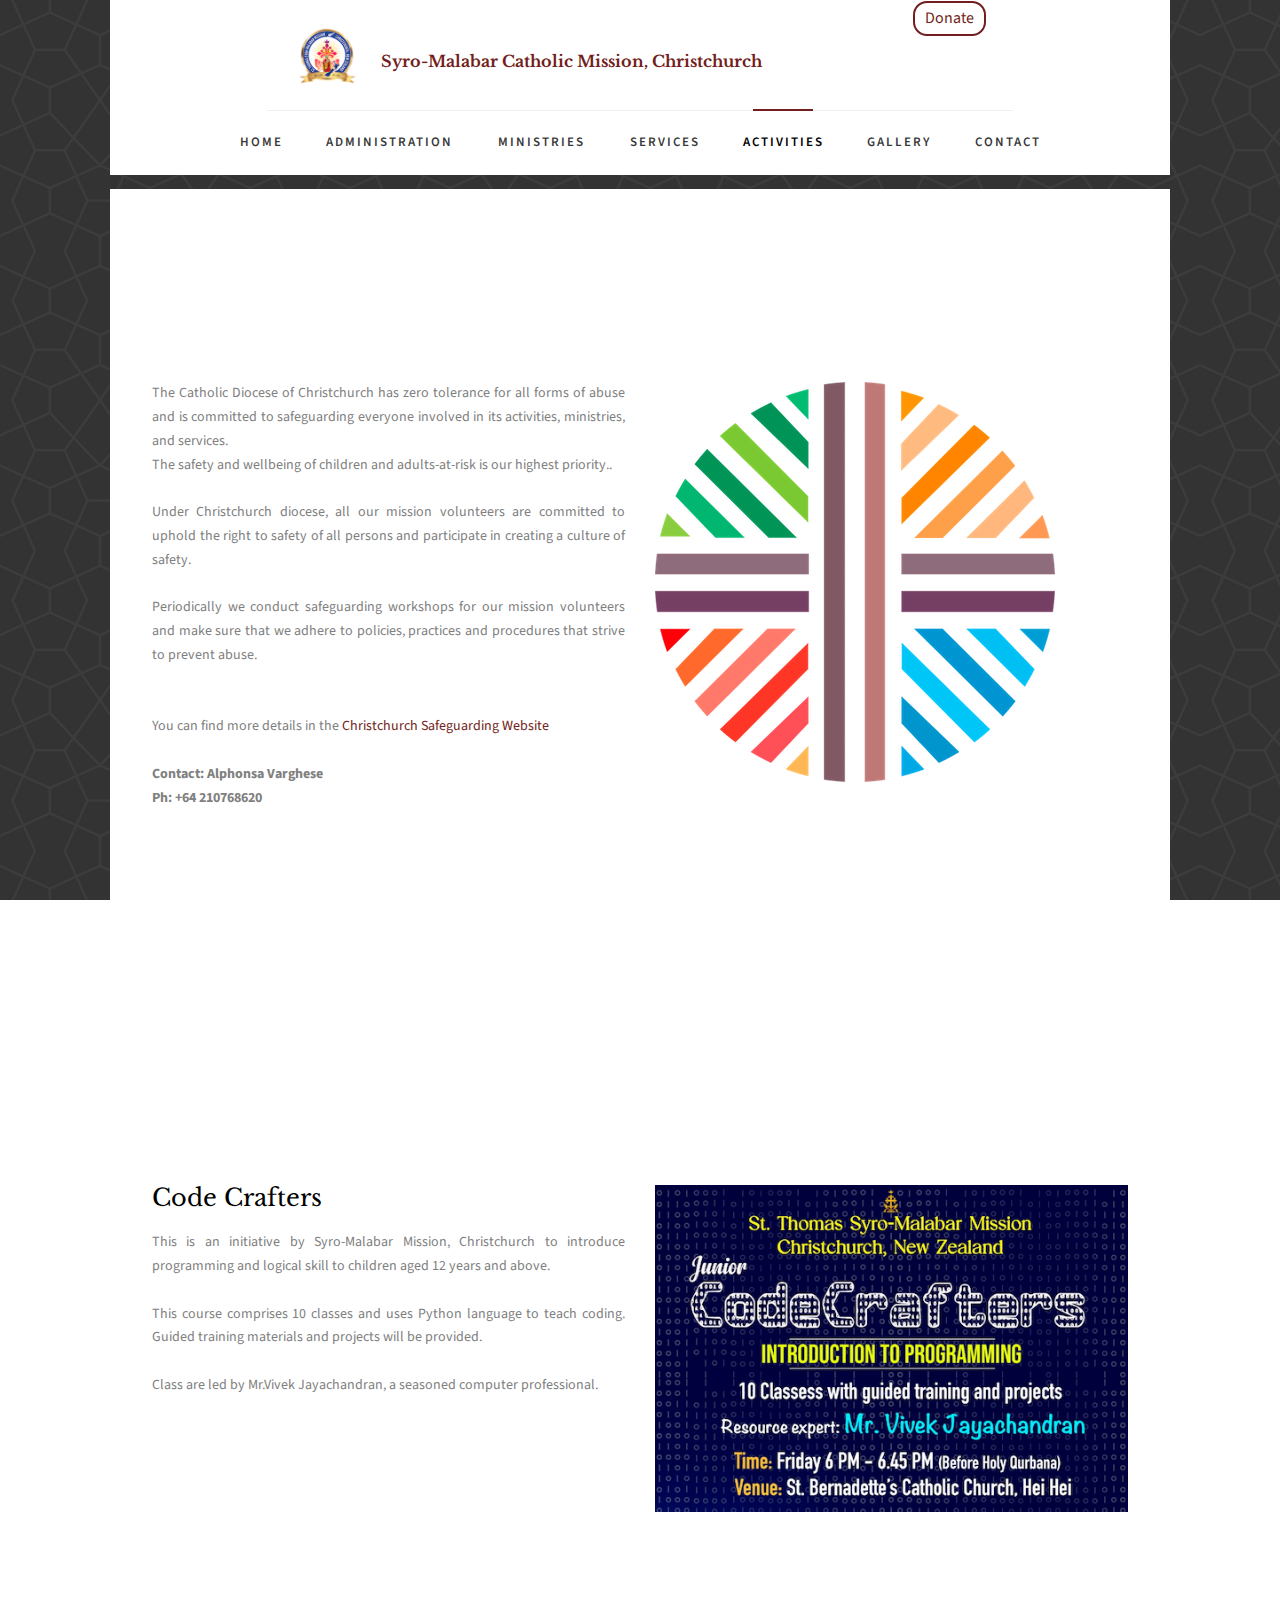
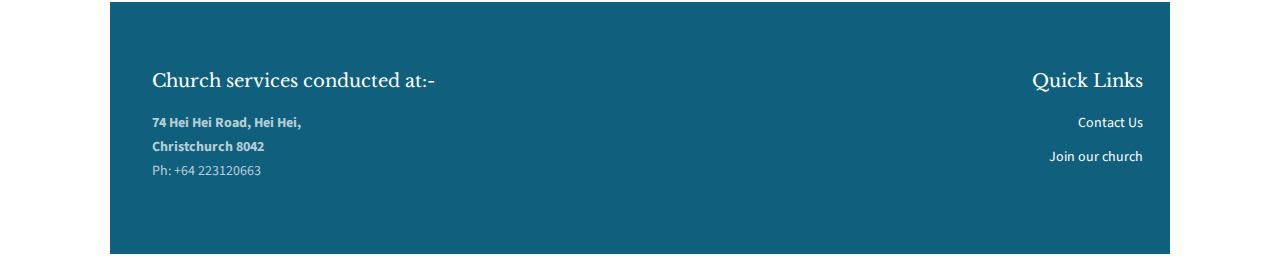
<file: activities.html>
<!DOCTYPE HTML>
<html>
<head>
	<meta charset="utf-8">
	<meta http-equiv="X-UA-Compatible" content="IE=edge">
	<title>Syro-Malabar Catholic Mission, Christchurch</title>
	<meta name="viewport" content="width=device-width, initial-scale=1">
	<meta name="description" content="Syro Malabar Catholic Mission, Christchurch" />
	<meta name="keywords" content="Syro Malabar Catholic Mission Christchurch New Zealand Nz Chch" />
	<meta name="author" content="stthomas.co" />

	<link rel="canonical" href="https://www.syromalabarchristchurch.org.nz/activities"/>
	<meta property="og:site_name" content="Syro Malabar Catholic Mission Christchurch"/>
	<meta property="og:title" content="Syro Malabar Catholic Mission Christchurch"/>
	<meta property="og:url" content="https://www.syromalabarchristchurch.org.nz/activities"/>
	<meta property="og:type" content="website"/>
	<meta property="og:description" content="Syro Malabar Catholic Mission, Christchurch, New Zealand - under Syro Malabar Eparchy of Melbourne"/>
	<meta itemprop="name" content="Activities - Syro Malabar Catholic Mission Christchurch"/>
	<meta itemprop="url" content="https://www.syromalabarchristchurch.org.nz/activities">
	<meta itemprop="description" content="Syro Malabar Catholic Mission, Christchurch, New Zealand - under Syro Malabar Eparchy of Melbourne"/>
	<meta name="description" content="Syro Malabar Catholic Mission, Christchurch, New Zealand - under Syro Malabar Eparchy of Melbourne" />



	<!-- Facebook and Twitter integration -->
	<meta name="twitter:title" content="" />
	<meta name="twitter:image" content="" />
	<meta name="twitter:url" content="" />
	<meta name="twitter:card" content="" />

	<link href="https://fonts.googleapis.com/css?family=Source+Sans+Pro:400,600,700" rel="stylesheet">
	<link href="https://fonts.googleapis.com/css?family=Libre+Baskerville:400,400i,700" rel="stylesheet"
	>


	<link rel="icon"
		  type="image/png"
		  href="favicon.png">
	<!-- Animate.css -->
	<link rel="stylesheet" href="css/animate.css">
	<!-- Icomoon Icon Fonts-->
	<link rel="stylesheet" href="css/icomoon.css">
	<!-- Bootstrap  -->
	<link rel="stylesheet" href="css/bootstrap.css">

	<!-- Magnific Popup -->
	<link rel="stylesheet" href="css/magnific-popup.css">

	<!-- Flexslider  -->
	<link rel="stylesheet" href="css/flexslider.css">

	<!-- Owl Carousel  -->
	<link rel="stylesheet" href="css/owl.carousel.min.css">
	<link rel="stylesheet" href="css/owl.theme.default.min.css">

	<!-- Theme style  -->
	<link rel="stylesheet" href="css/style.css">

	<!-- Modernizr JS -->
	<script src="js/modernizr-2.6.2.min.js"></script>
	<!-- FOR IE9 below -->
	<!--[if lt IE 9]>
	<script src="js/respond.min.js"></script>
	<![endif]-->

</head>
<body>

<div class="fh5co-loader"></div>

<div id="page">
	<nav class="fh5co-nav" role="navigation">
		<div class="container-wrap">
			<div class="top-menu">
				<div class="row">
					<div class="row">
						<div class="widgets_div col-md-8 col-md-offset-2">
							<div class="col-md-10 col-md-offset-0">
								<div class="icon_div">
									<a href="index.html"><img width="60" height="60" class="img-responsive" src="images/chch_logo.png" alt="Christchurch logo"></a>
								</div>
								<div class="text_div church-font">
									<p><b><a href="index.html">Syro-Malabar Catholic Mission, Christchurch</a></b></p>
								</div>
							</div>
							<div class="col-md-2 col-md-offset-0 text-center menu-1">
								<a class="btn btn-primary btn-outline btn-header" href="donate.html">Donate</a>
							</div>
						</div>
					</div>
					<div class="col-md-12 col-md-offset-0 text-center menu-1">
						<ul>
							<li><a href="index.html">Home</a></li>
							<li class="has-dropdown">
								<a href="administration.html">Administration</a>
								<ul class="dropdown">
                                    <li><a href="administration.html">Priests & Office</a></li>
									<li><a href="parishcouncil.html">Parish Council</a></li>
								</ul>
							</li>
							<li class="has-dropdown">
								<a href="ministries.html">Ministries</a>
								<ul class="dropdown">
									<li><a href="#fh5co-catechism">Catechism</a></li>
									<li><a href="#fh5co-smym">SMYM</a></li>
									<li><a href="#fh5co-nurses">Nurse's Ministry</a></li>
									<li><a href="#fh5co-jy">Jesus Youth</a></li>
								</ul>
							</li>
							<li><a href="services.html">Services</a></li>
							<li class="active"><a href="activities.html">Activities</a></li>
							<li><a href="gallery.html">Gallery</a></li>
							<li><a href="contact.html">Contact</a></li>
						</ul>
					</div>
				</div>
			</div>
		</div>
	</nav>
	<div class="container-wrap">

		<div id="fh5co-safeguarding">
			<div class="row animate-box">
				<div class="col-md-6 col-md-offset-3 text-center fh5co-heading">
					<h2>Safeguarding</h2>
				</div>
			</div>
			<div class="row">
				<div class="col-md-6 col-md-offset-0 text-justify">
					<p>
						The Catholic Diocese of Christchurch has zero tolerance for all forms of abuse and is committed to safeguarding everyone involved in its activities, ministries, and services.
						<br>The safety and wellbeing of children and adults-at-risk is our highest priority..
						<br><br>Under Christchurch diocese, all our mission volunteers are committed to uphold the right to safety of all persons and participate in creating a culture of safety.
						<br><br>Periodically we conduct safeguarding workshops for our mission volunteers and make sure that we adhere to policies, practices and procedures that strive to prevent abuse.
						<br><br><br>You can find more details in the <a href="https://www.cdocsafeguarding.nz/" target="_blank">Christchurch Safeguarding Website</a>
						<br><b><br>Contact: Alphonsa Varghese</b>
						<br><b>Ph: +64 210768620</b>
					</p>
				</div>
				<div class="col-md-6 col-md-offset-0">
					<img class="img-responsive" src="images/safeguarding.png">
				</div>
			</div>
		</div>

		<div id="fh5co-skilldev">
			<div class="row animate-box">
				<div class="col-md-6 col-md-offset-3 text-center fh5co-heading">
					<h2>Skills Development Program</h2>
					<p>
						The Syro-Malabar Mission, Christchurch is committed to provide an opportunity for children to nurture their God-given talents and to use them for God’s purposes.
					</p>
				</div>
			</div>
			<div class="row">
				<div class="col-md-6 col-md-offset-0 text-justify">
					<h3>Code Crafters</h3>
					<p>
						This is an initiative by Syro-Malabar Mission, Christchurch to introduce programming and logical skill to children aged 12 years and above.
						<br><br>This course comprises 10 classes and uses Python language to teach coding. Guided training materials and projects will be provided.
						<br><br>Class are led by Mr.Vivek Jayachandran, a seasoned computer professional.
					</p>
				</div>
				<div class="col-md-6 col-md-offset-0">
					<img class="img-responsive" src="images/code_crafters.png">
				</div>
			</div>
		</div>
		
		<div class="container-wrap">
			<footer id="fh5co-footer" role="contentinfo">
				<div class="row">
					<div class="col-md-4 col-md-offset-0 text-justify">
						<h3>Church services conducted at:-</h3>
						<b>74 Hei Hei Road, Hei Hei,</b>
						<br><b>Christchurch 8042</b>
						<br>Ph: +64 223120663
					</div>
					<div class="col-md-8 text-right fh5co-footer-links">
						<h3>Quick Links</h3>
						<ul>
							<li><a href="contact.html">Contact Us</a></li>
							<li><a href="https://www.cognitoforms.com/SyromalabarChchMedia/STTHOMASSYROMALABARMISSIONCHRISTCHURCH" target="_blank">Join our church</a></li>
						</ul>

					</div>
				</div>
			</footer>
		</div><!-- END container-wrap -->
	</div>

	<div class="gototop js-top">
		<a href="#" class="js-gotop"><i class="icon-arrow-up2"></i></a>
	</div>
</div>
	
	<!-- jQuery -->
	<script src="js/jquery.min.js"></script>
	<!-- jQuery Easing -->
	<script src="js/jquery.easing.1.3.js"></script>
	<!-- Bootstrap -->
	<script src="js/bootstrap.min.js"></script>
	<!-- Waypoints -->
	<script src="js/jquery.waypoints.min.js"></script>
	<!-- Flexslider -->
	<script src="js/jquery.flexslider-min.js"></script>
	<!-- Carousel -->
	<script src="js/owl.carousel.min.js"></script>
	<!-- Magnific Popup -->
	<script src="js/jquery.magnific-popup.min.js"></script>
	<script src="js/magnific-popup-options.js"></script>
	<!-- Counters -->
	<script src="js/jquery.countTo.js"></script>
	<!-- Main -->
	<script src="js/main.js"></script>

	</body>
</html>
</file>
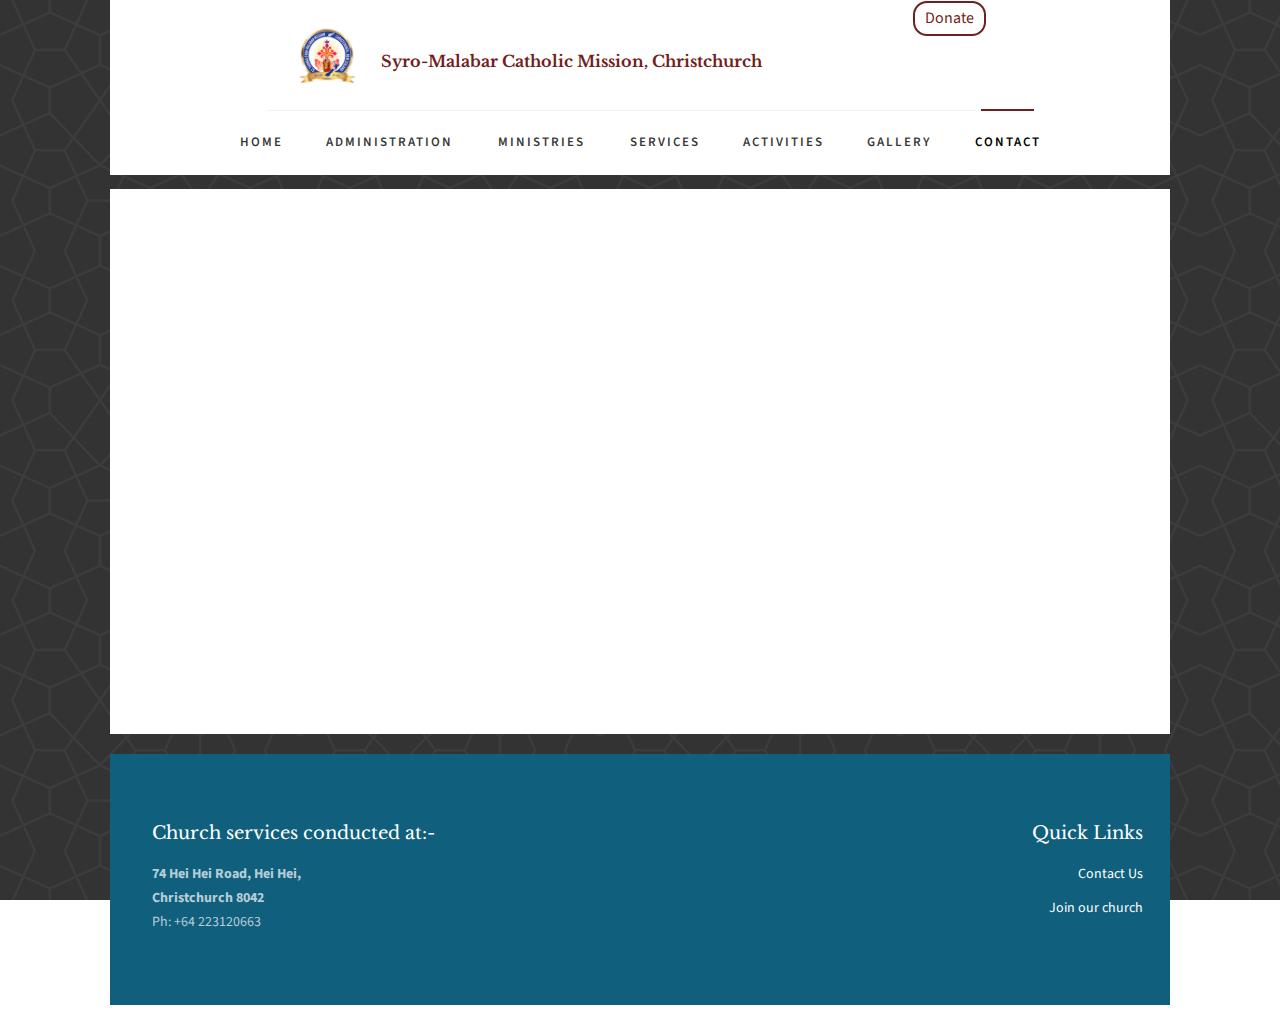
<file: contact.html>
<!DOCTYPE HTML>
<html>
<head>
	<meta charset="utf-8">
	<meta http-equiv="X-UA-Compatible" content="IE=edge">
	<title>Syro-Malabar Catholic Mission, Christchurch</title>
	<meta name="viewport" content="width=device-width, initial-scale=1">
	<meta name="description" content="Syro Malabar Catholic Mission, Christchurch" />
	<meta name="keywords" content="Syro Malabar Catholic Mission Christchurch New Zealand Nz Chch Melbourne Malayalam" />
	<meta name="author" content="stthomas.co" />

	<link rel="canonical" href="https://www.syromalabarchristchurch.org.nz/contact"/>
	<meta property="og:site_name" content="Syro Malabar Catholic Mission, Christchurch"/>
	<meta property="og:title" content="Syro Malabar Catholic Mission, Christchurch"/>
	<meta property="og:url" content="https://www.syromalabarchristchurch.org.nz/contact"/>
	<meta property="og:type" content="website"/>
	<meta property="og:description" content="Syro Malabar Catholic Mission, Christchurch, New Zealand - under Syro Malabar Eparchy of Melbourne"/>
	<meta itemprop="name" content="Contact - Syro Malabar Catholic Mission, Christchurch"/>
	<meta itemprop="url" content="https://www.syromalabarchristchurch.org.nz/contact"/>
	<meta itemprop="description" content="Syro Malabar Catholic Mission, Christchurch, New Zealand - under Syro Malabar Eparchy of Melbourne"/>
	<meta name="description" content="Syro Malabar Catholic Mission, Christchurch, New Zealand - under Syro Malabar Eparchy of Melbourne" />



	<!-- Facebook and Twitter integration -->
	<meta name="twitter:title" content="" />
	<meta name="twitter:image" content="" />
	<meta name="twitter:url" content="" />
	<meta name="twitter:card" content="" />

	<link href="https://fonts.googleapis.com/css?family=Source+Sans+Pro:400,600,700" rel="stylesheet">
	<link href="https://fonts.googleapis.com/css?family=Libre+Baskerville:400,400i,700" rel="stylesheet"
	>


	<!-- Animate.css -->
	<link rel="stylesheet" href="css/animate.css">
	<!-- Icomoon Icon Fonts-->
	<link rel="stylesheet" href="css/icomoon.css">
	<!-- Bootstrap  -->
	<link rel="stylesheet" href="css/bootstrap.css">

	<!-- Magnific Popup -->
	<link rel="stylesheet" href="css/magnific-popup.css">

	<!-- Flexslider  -->
	<link rel="stylesheet" href="css/flexslider.css">

	<!-- Owl Carousel  -->
	<link rel="stylesheet" href="css/owl.carousel.min.css">
	<link rel="stylesheet" href="css/owl.theme.default.min.css">

	<!-- Theme style  -->
	<link rel="stylesheet" href="css/style.css">

	<!-- Modernizr JS -->
	<script src="js/modernizr-2.6.2.min.js"></script>
	<!-- FOR IE9 below -->
	<!--[if lt IE 9]>
	<script src="js/respond.min.js"></script>
	<![endif]-->

</head>
<body>

<div class="fh5co-loader"></div>

<div id="page">
	<nav class="fh5co-nav" role="navigation">
		<div class="container-wrap">
			<div class="top-menu">
				<div class="row">
					<div class="row">
						<div class="widgets_div col-md-8 col-md-offset-2">
							<div class="col-md-10 col-md-offset-0">
								<div class="icon_div">
									<a href="index.html"><img width="60" height="60" class="img-responsive" src="images/chch_logo.png" alt="Christchurch logo"></a>
								</div>
								<div class="text_div church-font">
									<p><b><a href="index.html">Syro-Malabar Catholic Mission, Christchurch</a></b></p>
								</div>
							</div>
							<div class="col-md-2 col-md-offset-0 text-center menu-1">
								<a class="btn btn-primary btn-outline btn-header" href="donate.html">Donate</a>
							</div>
						</div>
					</div>
					<div class="col-md-12 col-md-offset-0 text-center menu-1">
						<ul>
							<li><a href="index.html">Home</a></li>
							<li class="has-dropdown">
								<a href="administration.html">Administration</a>
								<ul class="dropdown">
                                    <li><a href="administration.html">Priests & Office</a></li>
									<li><a href="parishcouncil.html">Parish Council</a></li>
								</ul>
							</li>
							<li class="has-dropdown">
								<a href="ministries.html">Ministries</a>
								<ul class="dropdown">
									<li><a href="#fh5co-catechism">Catechism</a></li>
									<li><a href="#fh5co-smym">SMYM</a></li>
									<li><a href="#fh5co-nurses">Nurse's Ministry</a></li>
									<li><a href="#fh5co-jy">Jesus Youth</a></li>
								</ul>
							</li>
							<li><a href="services.html">Services</a></li>
							<li><a href="activities.html">Activities</a></li>
							<li><a href="gallery.html">Gallery</a></li>
							<li class="active"><a href="contact.html">Contact</a></li>
						</ul>
					</div>
				</div>
			</div>
		</div>
	</nav>
	<div class="container-wrap">
		<div id="fh5co-contact">
			<div class="row animate-box">
				<div class="col-md-6 col-md-offset-3 text-center fh5co-heading">
					<h2>Contact us</h2>
					<p>"Connecting Hearts, Guiding Souls: Reach Out to Us Today"</p>
				</div>
			</div>
			<div class="row">
				<div class="col-md-3 col-md-push-8 animate-box">
					<h3>Our Address</h3>
					<ul class="contact-info">
						<li><i class="icon-location4"></i>76 Hei Hei Road, Hei Hei, Christchurch
							8042</li>
						<li><i class="icon-phone3"></i>+64 223120663</li>
						<li><i class="icon-mail3"></i><a href="mailto:christchurchcatholic@gmail.com">christchurchcatholic@gmail.com</a></li>
					</ul>
				</div>
				<div class="col-md-7 col-md-pull-2 animate-box">
					<!--<div class="row">
						<div class="col-md-6">
							<div class="form-group">
								<input type="text" class="form-control" placeholder="Name">
							</div>
						</div>
						<div class="col-md-6">
							<div class="form-group">
								<input type="text" class="form-control" placeholder="Email">
							</div>
						</div>
						<div class="col-md-12">
							<div class="form-group">
										<textarea name class="form-control" id cols="30" rows="7"
												  placeholder="Message"></textarea>
							</div>
						</div>
						<div class="col-md-12">
							<div class="form-group">
								<input type="submit" value="Send Message"
									   class="btn btn-primary btn-modify">
							</div>
						</div>
					</div>-->
					<div class="row">

						<div class="col-md-12">
							<div class="form-group">
								<iframe
										src="https://www.google.com/maps/embed?pb=!1m14!1m8!1m3!1d407.5918424024631!2d172.52518532776313!3d-43.53382842071497!3m2!1i1024!2i768!4f13.1!3m3!1m2!1s0x6d31f571180ee0af%3A0x2ff378277416fa11!2sChristchurch%20West%20-%20St%20Bernadettes%20Catholic%20Church!5e0!3m2!1sen!2sin!4v1688149201361!5m2!1sen!2sin"
										width="100%" height="auto" style="border:0;" allowfullscreen
										loading="lazy" referrerpolicy="no-referrer-when-downgrade"></iframe>

							</div>
						</div>
					</div>
				</div>
				<!--<div class="col-md-12">
					<div class="row">

						<div class="col-md-12">
							<div class="form-group">
								<iframe
										src="https://www.google.com/maps/embed?pb=!1m14!1m8!1m3!1d407.5918424024631!2d172.52518532776313!3d-43.53382842071497!3m2!1i1024!2i768!4f13.1!3m3!1m2!1s0x6d31f571180ee0af%3A0x2ff378277416fa11!2sChristchurch%20West%20-%20St%20Bernadettes%20Catholic%20Church!5e0!3m2!1sen!2sin!4v1688149201361!5m2!1sen!2sin"
										width="100%" height="auto" style="border:0;" allowfullscreen
										loading="lazy" referrerpolicy="no-referrer-when-downgrade"></iframe>

							</div>
						</div>
					</div>
				</div>-->
			</div>
		</div>

	</div><!-- END container-wrap -->

	<div class="container-wrap">
		<footer id="fh5co-footer" role="contentinfo">
			<div class="row">
				<div class="col-md-4 col-md-offset-0 text-justify">
					<h3>Church services conducted at:-</h3>
					<b>74 Hei Hei Road, Hei Hei,</b>
					<br><b>Christchurch 8042</b>
					<br>Ph: +64 223120663
				</div>
				<div class="col-md-8 text-right fh5co-footer-links">
					<h3>Quick Links</h3>
					<ul>
						<li><a href="contact.html">Contact Us</a></li>
						<li><a
								href="https://www.cognitoforms.com/SyromalabarChchMedia/STTHOMASSYROMALABARMISSIONCHRISTCHURCH"
								target="_blank">Join our church</a></li>
					</ul>

				</div>
			</div>
		</footer>
	</div><!-- END container-wrap -->
</div>

<div class="gototop js-top">
	<a href="#" class="js-gotop"><i class="icon-arrow-up2"></i></a>
</div>

<!-- jQuery -->
<script src="js/jquery.min.js"></script>
<!-- jQuery Easing -->
<script src="js/jquery.easing.1.3.js"></script>
<!-- Bootstrap -->
<script src="js/bootstrap.min.js"></script>
<!-- Waypoints -->
<script src="js/jquery.waypoints.min.js"></script>
<!-- Flexslider -->
<script src="js/jquery.flexslider-min.js"></script>
<!-- Carousel -->
<script src="js/owl.carousel.min.js"></script>
<!-- Magnific Popup -->
<script src="js/jquery.magnific-popup.min.js"></script>
<script src="js/magnific-popup-options.js"></script>
<!-- Counters -->
<script src="js/jquery.countTo.js"></script>
<!-- Main -->
<script src="js/main.js"></script>

</body>
</html>
</file>
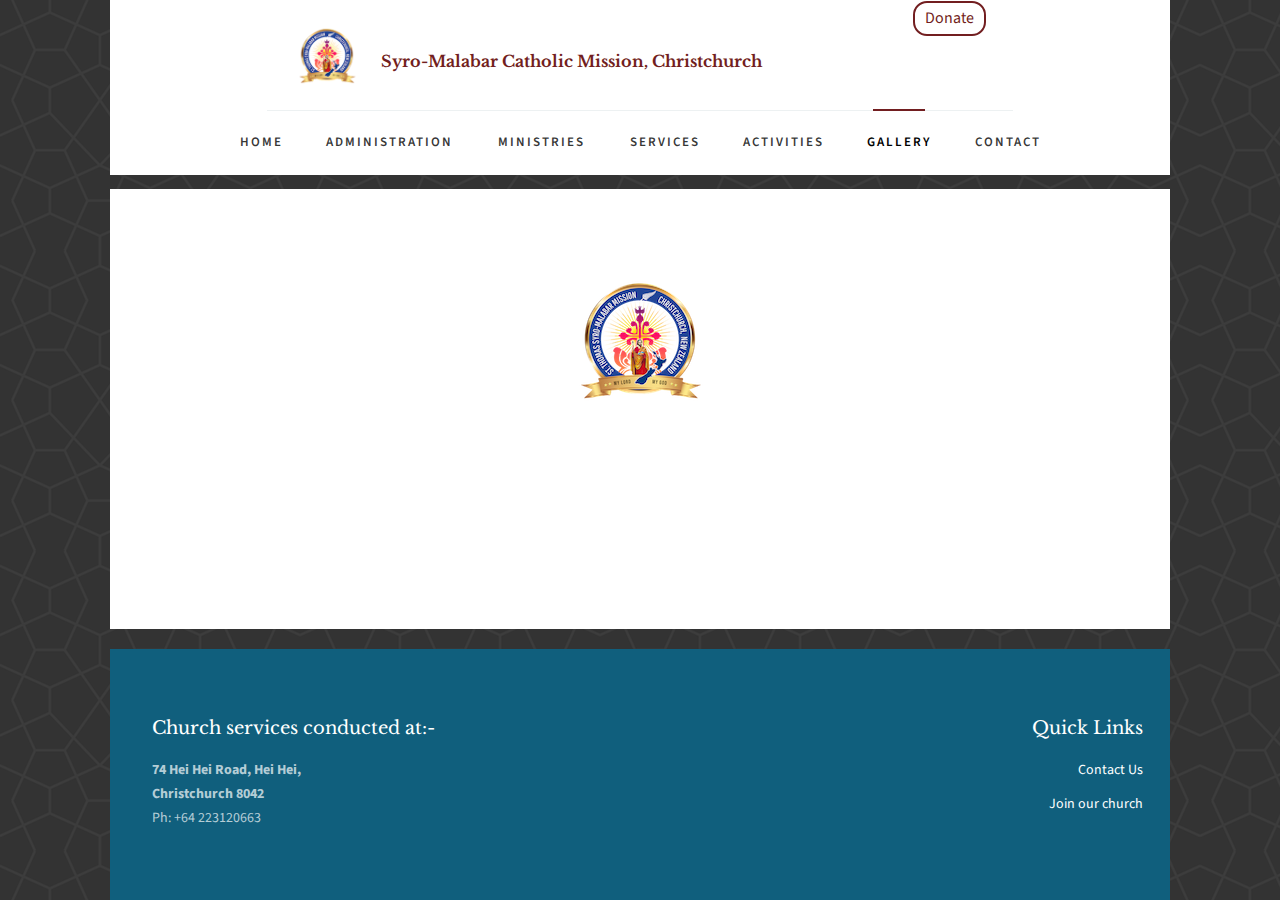
<file: gallery.html>
<!DOCTYPE HTML>
<html>
<head>
	<meta charset="utf-8">
	<meta http-equiv="X-UA-Compatible" content="IE=edge">
	<title>Syro-Malabar Catholic Mission, Christchurch</title>
	<meta name="viewport" content="width=device-width, initial-scale=1">
	<meta name="description" content="Syro Malabar Catholic Mission, Christchurch" />
	<meta name="keywords" content="Syro Malabar Catholic Mission Christchurch New Zealand Nz Chch Melbourne Malayalam" />
	<meta name="author" content="stthomas.co" />

	<link rel="canonical" href="https://www.syromalabarchristchurch.org.nz/gallery"/>
	<meta property="og:site_name" content="Syro Malabar Catholic Mission, Christchurch"/>
	<meta property="og:title" content="Syro Malabar Catholic Mission, Christchurch"/>
	<meta property="og:url" content="https://www.syromalabarchristchurch.org.nz/gallery"/>
	<meta property="og:type" content="website"/>
	<meta property="og:description" content="Syro Malabar Catholic Mission, Christchurch, New Zealand - under Syro Malabar Eparchy of Melbourne"/>
	<meta itemprop="name" content="Syro Malabar Catholic Mission, Christchurch"/>
	<meta itemprop="url" content="https://www.syromalabarchristchurch.org.nz/gallery"/>
	<meta itemprop="description" content="Syro Malabar Catholic Mission, Christchurch, New Zealand - under Syro Malabar Eparchy of Melbourne"/>
	<meta name="description" content="Syro Malabar Catholic Mission, Christchurch, New Zealand - under Syro Malabar Eparchy of Melbourne" />



	<!-- Facebook and Twitter integration -->
	<meta name="twitter:title" content="" />
	<meta name="twitter:image" content="" />
	<meta name="twitter:url" content="" />
	<meta name="twitter:card" content="" />

	<link href="https://fonts.googleapis.com/css?family=Source+Sans+Pro:400,600,700" rel="stylesheet">
	<link href="https://fonts.googleapis.com/css?family=Libre+Baskerville:400,400i,700" rel="stylesheet"
	>


	<link rel="icon"
		  type="image/png"
		  href="favicon.png">
	<!-- Animate.css -->
	<link rel="stylesheet" href="css/animate.css">
	<!-- Icomoon Icon Fonts-->
	<link rel="stylesheet" href="css/icomoon.css">
	<!-- Bootstrap  -->
	<link rel="stylesheet" href="css/bootstrap.css">

	<!-- Magnific Popup -->
	<link rel="stylesheet" href="css/magnific-popup.css">

	<!-- Flexslider  -->
	<link rel="stylesheet" href="css/flexslider.css">

	<!-- Owl Carousel  -->
	<link rel="stylesheet" href="css/owl.carousel.min.css">
	<link rel="stylesheet" href="css/owl.theme.default.min.css">

	<!-- Theme style  -->
	<link rel="stylesheet" href="css/style.css">

	<!-- Modernizr JS -->
	<script src="js/modernizr-2.6.2.min.js"></script>
	<!-- FOR IE9 below -->
	<!--[if lt IE 9]>
	<script src="js/respond.min.js"></script>
	<![endif]-->

</head>
<body>


<div id="page">
	<nav class="fh5co-nav" role="navigation">
		<div class="container-wrap">
			<div class="top-menu">
				<div class="row">
					<div class="row">
						<div class="widgets_div col-md-8 col-md-offset-2">
							<div class="col-md-10 col-md-offset-0">
								<div class="icon_div">
									<a href="index.html"><img width="60" height="60" class="img-responsive" src="images/chch_logo.png" alt="Christchurch logo"></a>
								</div>
								<div class="text_div church-font">
									<p><b><a href="index.html">Syro-Malabar Catholic Mission, Christchurch</a></b></p>
								</div>
							</div>
							<div class="col-md-2 col-md-offset-0 text-center menu-1">
								<a class="btn btn-primary btn-outline btn-header" href="donate.html">Donate</a>
							</div>
						</div>
					</div>
					<div class="col-md-12 col-md-offset-0 text-center menu-1">
						<ul>
							<li><a href="index.html">Home</a></li>
							<li class="has-dropdown">
								<a href="administration.html">Administration</a>
								<ul class="dropdown">
                                    <li><a href="administration.html">Priests & Office</a></li>
									<li><a href="parishcouncil.html">Parish Council</a></li>
								</ul>
							</li>
							<li class="has-dropdown">
								<a href="ministries.html">Ministries</a>
								<ul class="dropdown">
									<li><a href="#fh5co-catechism">Catechism</a></li>
									<li><a href="#fh5co-smym">SMYM</a></li>
									<li><a href="#fh5co-nurses">Nurse's Ministry</a></li>
									<li><a href="#fh5co-jy">Jesus Youth</a></li>
								</ul>
							</li>
							<li><a href="services.html">Services</a></li>
							<li><a href="activities.html">Activities</a></li>
							<li class="active"><a href="gallery.html">Gallery</a></li>
							<li><a href="contact.html">Contact</a></li>
						</ul>
					</div>
				</div>
			</div>
		</div>
	</nav>


	<div class="container-wrap">

		<div id="loading-bg">
				<div id="loading">
			
				</div>
		</div>
		<div id="fh5co-gallery" class="gallery">
		</div>

	</div><!-- END container-wrap -->

	<div class="container-wrap">
		<footer id="fh5co-footer" role="contentinfo">
			<div class="row">
				<div class="col-md-4 col-md-offset-0 text-justify">
					<h3>Church services conducted at:-</h3>
					<b>74 Hei Hei Road, Hei Hei,</b>
					<br><b>Christchurch 8042</b>
					<br>Ph: +64 223120663
				</div>
				<div class="col-md-8 text-right fh5co-footer-links">
					<h3>Quick Links</h3>
					<ul>
						<li><a href="contact.html">Contact Us</a></li>
						<li><a href="https://www.cognitoforms.com/SyromalabarChchMedia/STTHOMASSYROMALABARMISSIONCHRISTCHURCH" target="_blank">Join our church</a></li>
					</ul>

				</div>
			</div>
		</footer>
	</div><!-- END container-wrap -->
	</div>

	<div class="gototop js-top">
		<a href="#" class="js-gotop"><i class="icon-arrow-up2"></i></a>
	</div>
	
	<!-- jQuery -->
	<script src="js/jquery.min.js"></script>
	<!-- jQuery Easing -->
	<script src="js/jquery.easing.1.3.js"></script>
	<!-- Bootstrap -->
	<script src="js/bootstrap.min.js"></script>
	<!-- Waypoints -->
	<script src="js/jquery.waypoints.min.js"></script>
	<!-- Flexslider -->
	<script src="js/jquery.flexslider-min.js"></script>
	<!-- Carousel -->
	<script src="js/owl.carousel.min.js"></script>
	<!-- Magnific Popup -->
	<script src="js/jquery.magnific-popup.min.js"></script>
	<script src="js/magnific-popup-options.js"></script>
	<!-- Counters -->
	<script src="js/jquery.countTo.js"></script>
	<!-- Main -->
	<script src="js/main.js"></script>
	<script src="gallery_script.js"></script>

	</body>
</html>
</file>
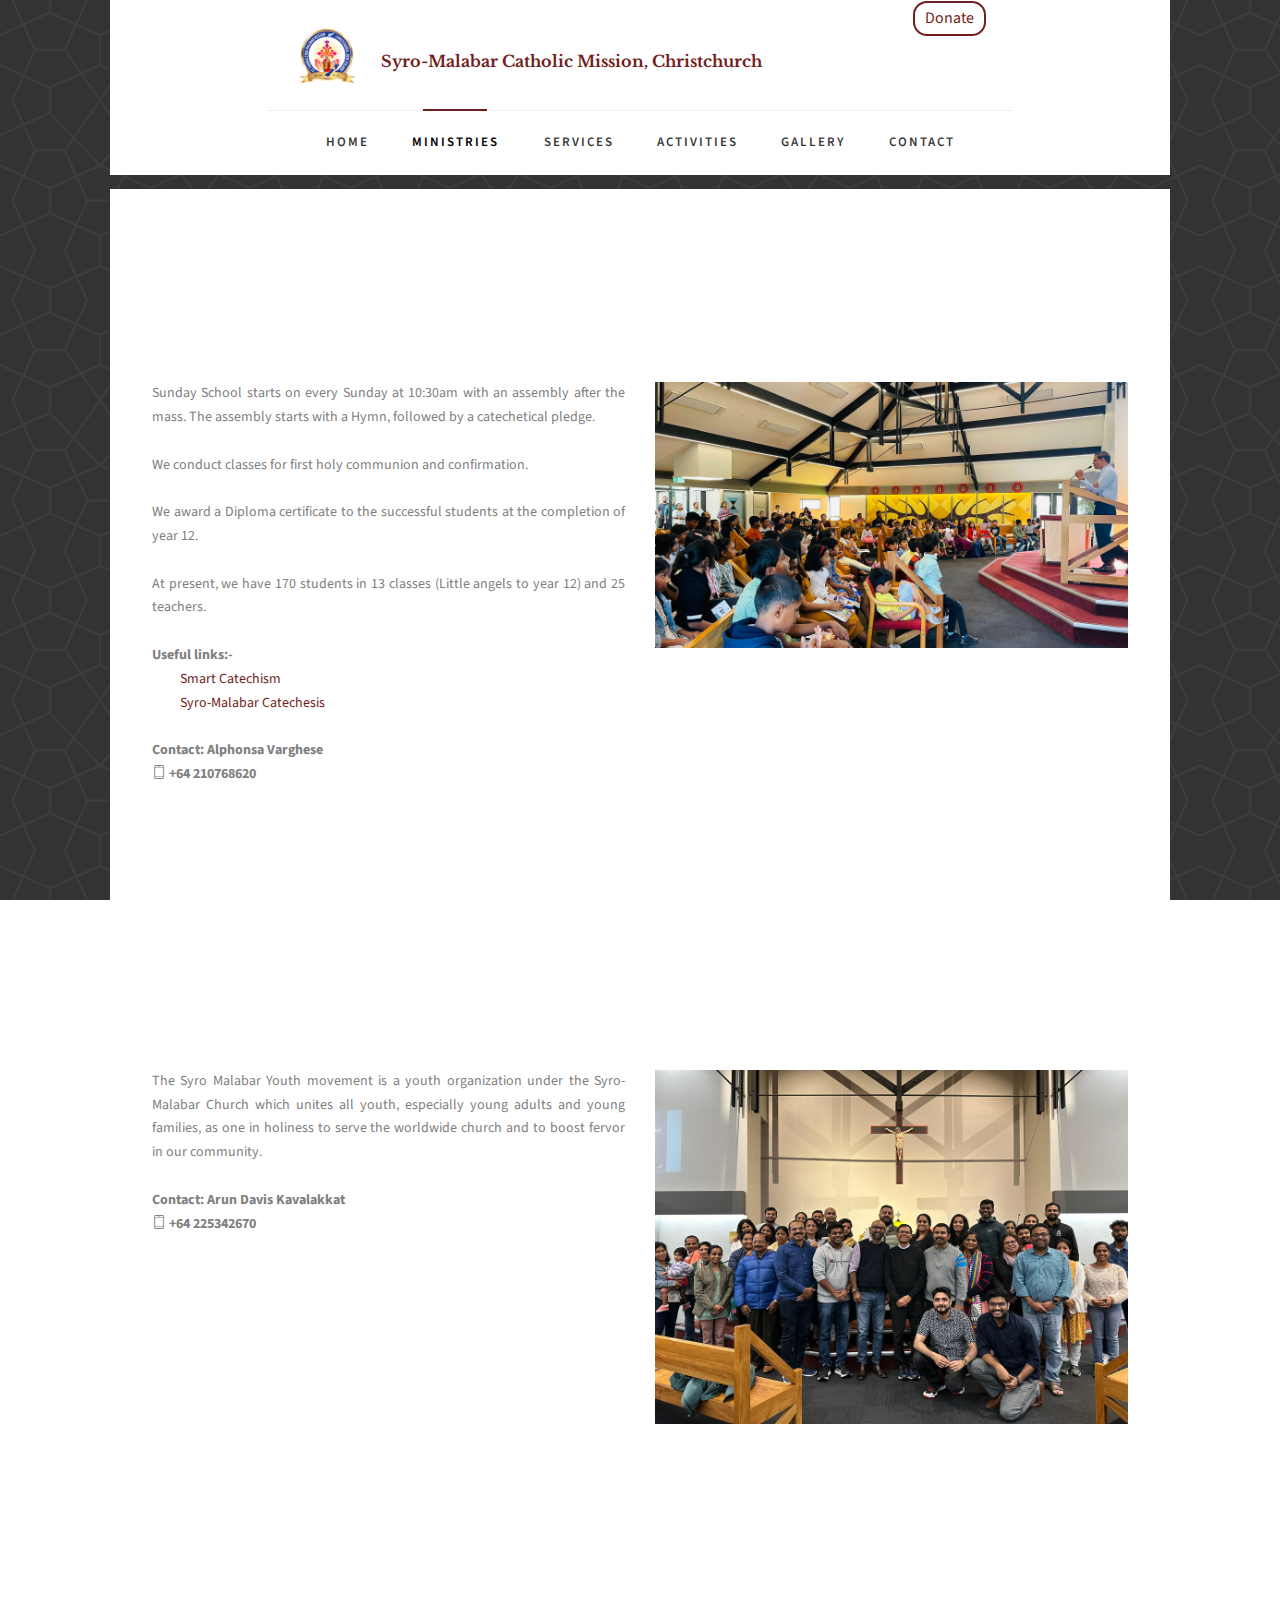
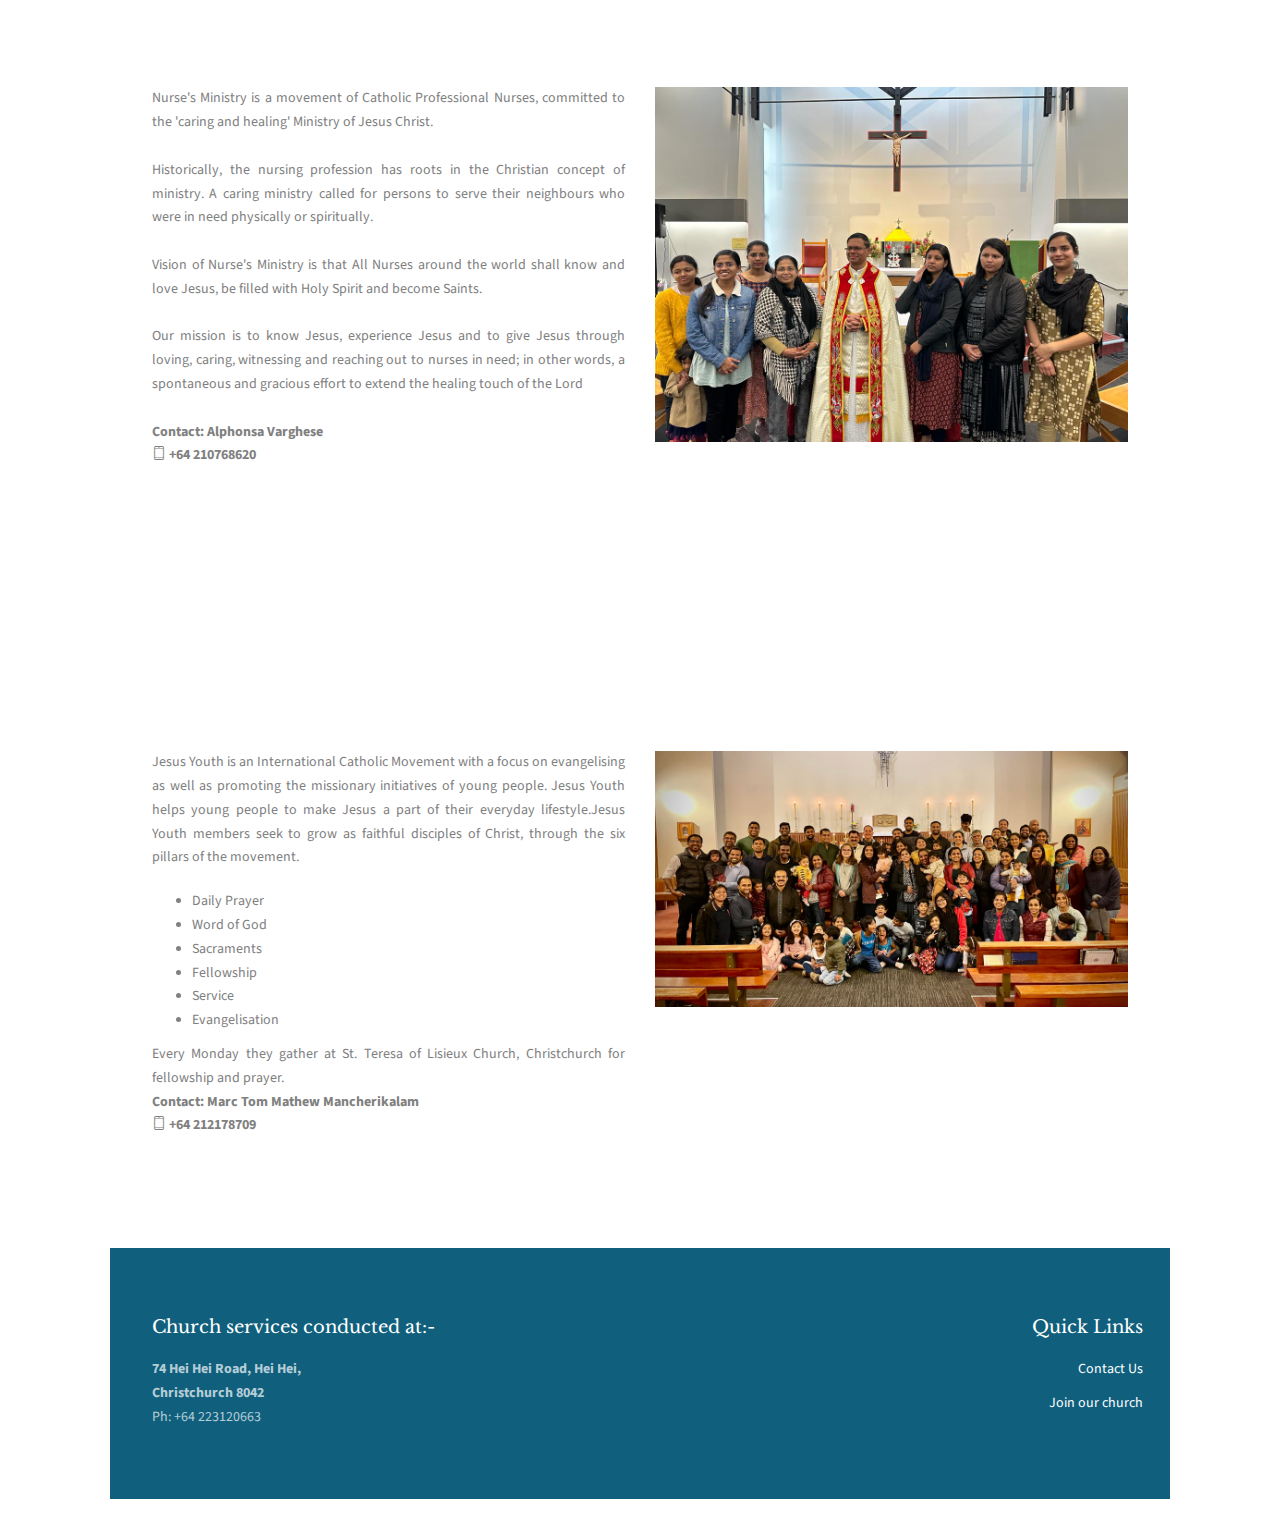
<file: ministries.html>
<!DOCTYPE HTML>
<html>
<head>
	<meta charset="utf-8">
	<meta http-equiv="X-UA-Compatible" content="IE=edge">
	<title>Syro-Malabar Catholic Mission, Christchurch</title>
	<meta name="viewport" content="width=device-width, initial-scale=1">
	<meta name="description" content="Syro Malabar Catholic Mission, Christchurch" />
	<meta name="keywords" content="Syro Malabar Catholic Mission, Christchurch New Zealand Nz Chch Melbourne Malayalam" />
	<meta name="author" content="stthomas.co" />

	<link rel="canonical" href="https://www.syromalabarchristchurch.org.nz/ministries"/>
	<meta property="og:site_name" content="Syro Malabar Catholic Mission, Christchurch"/>
	<meta property="og:title" content="Syro Malabar Catholic Mission, Christchurch"/>
	<meta property="og:url" content="https://www.syromalabarchristchurch.org.nz/ministries"/>
	<meta property="og:type" content="website"/>
	<meta property="og:description" content="Syro Malabar Catholic Mission, Christchurch, New Zealand - under Syro Malabar Eparchy of Melbourne"/>
	<meta itemprop="name" content="Syro Malabar Catholic Mission, Christchurch"/>
	<meta itemprop="url" content="https://www.syromalabarchristchurch.org.nz/ministries"/>
	<meta itemprop="description" content="Syro Malabar Catholic Mission, Christchurch, New Zealand - under Syro Malabar Eparchy of Melbourne"/>
	<meta name="description" content="Syro Malabar Catholic Mission, Christchurch, New Zealand - under Syro Malabar Eparchy of Melbourne" />



	<!-- Facebook and Twitter integration -->
	<meta property="og:title" content=""/>
	<meta property="og:image" content=""/>
	<meta property="og:url" content=""/>
	<meta property="og:site_name" content=""/>
	<meta property="og:description" content=""/>
	<meta name="twitter:title" content="" />
	<meta name="twitter:image" content="" />
	<meta name="twitter:url" content="" />
	<meta name="twitter:card" content="" />

	<link href="https://fonts.googleapis.com/css?family=Source+Sans+Pro:400,600,700" rel="stylesheet">
	<link href="https://fonts.googleapis.com/css?family=Libre+Baskerville:400,400i,700" rel="stylesheet"
	>


	<link rel="icon"
		  type="image/png"
		  href="favicon.png">
	<!-- Animate.css -->
	<link rel="stylesheet" href="css/animate.css">
	<!-- Icomoon Icon Fonts-->
	<link rel="stylesheet" href="css/icomoon.css">
	<!-- Bootstrap  -->
	<link rel="stylesheet" href="css/bootstrap.css">

	<!-- Magnific Popup -->
	<link rel="stylesheet" href="css/magnific-popup.css">

	<!-- Flexslider  -->
	<link rel="stylesheet" href="css/flexslider.css">

	<!-- Owl Carousel  -->
	<link rel="stylesheet" href="css/owl.carousel.min.css">
	<link rel="stylesheet" href="css/owl.theme.default.min.css">

	<!-- Theme style  -->
	<link rel="stylesheet" href="css/style.css">

	<!-- Modernizr JS -->
	<script src="js/modernizr-2.6.2.min.js"></script>
	<!-- FOR IE9 below -->
	<!--[if lt IE 9]>
	<script src="js/respond.min.js"></script>
	<![endif]-->

</head>
<body>

<div class="fh5co-loader"></div>

<div id="page">
	<nav class="fh5co-nav" role="navigation">
		<div class="container-wrap">
			<div class="top-menu">
				<div class="row">
					<div class="row">
						<div class="widgets_div col-md-8 col-md-offset-2">
							<div class="col-md-10 col-md-offset-0">
								<div class="icon_div">
									<a href="index.html"><img width="60" height="60" class="img-responsive" src="images/chch_logo.png" alt="Christchurch logo"></a>
								</div>
								<div class="text_div church-font">
									<p><b><a href="index.html">Syro-Malabar Catholic Mission, Christchurch</a></b></p>
								</div>
							</div>
							<div class="col-md-2 col-md-offset-0 text-center menu-1">
								<a class="btn btn-primary btn-outline btn-header" href="donate.html">Donate</a>
							</div>
						</div>
					</div>
					<div class="col-md-12 col-md-offset-0 text-center menu-1">
						<ul>
							<li><a href="index.html">Home</a></li>
							<li class="active has-dropdown">
								<a href="ministries.html">Ministries</a>
								<ul class="dropdown">
									<li><a href="#fh5co-catechism">Catechism</a></li>
									<li><a href="#fh5co-smym">SMYM</a></li>
									<li><a href="#fh5co-nurses">Nurse's Ministry</a></li>
									<li><a href="#fh5co-jy">Jesus Youth</a></li>
								</ul>
							</li>
							<li><a href="services.html">Services</a></li>
							<li><a href="activities.html">Activities</a></li>
							<li><a href="gallery.html">Gallery</a></li>
							<li><a href="contact.html">Contact</a></li>
						</ul>
					</div>
				</div>
			</div>
		</div>
	</nav>
	<div class="container-wrap">

		<div id="fh5co-catechism">
			<div class="row animate-box">
				<div class="col-md-6 col-md-offset-3 text-center fh5co-heading">
					<h2>Catechism</h2>
				</div>
			</div>
			<div class="row">
				<div class="col-md-6 col-md-offset-0 text-justify">
					<p>
						Sunday School starts on every Sunday at 10:30am with an assembly after the mass. The assembly starts with a Hymn, followed by a catechetical pledge.
						<br><br>We conduct classes for first holy communion and confirmation.
						<br><br>We award a Diploma certificate to the successful students at the completion of year 12.
						<br><br>At present, we have 170 students in 13 classes (Little angels to year 12) and 25 teachers.
						<br><br><b>Useful links:-</b>
						<br>&emsp;&emsp;<a href="https://www.smsmartcatechism.org/" target="_blank">Smart Catechism</a>
						<br>&emsp;&emsp;<a href="http://www.syromalabarcatechesis.com/" target="_blank">Syro-Malabar Catechesis</a>
						<br><b><br>Contact: Alphonsa Varghese</b>
						<br><b><i class="icon-phone3"></i> +64 210768620</b>
					</p>
				</div>
				<div class="col-md-6 col-md-offset-0">
					<img class="img-responsive" src="images/catechism_all_priest.jpeg">
				</div>
			</div>
		</div>

		<div id="fh5co-smym">
			<div class="row animate-box">
				<div class="col-md-6 col-md-offset-3 text-center fh5co-heading">
					<h2>SMYM Christchurch</h2>
				</div>
			</div>
			<div class="row">
				<div class="col-md-6 col-md-offset-0 text-justify">
					<p>
						The Syro Malabar Youth movement is a youth organization under the Syro-Malabar Church which unites all youth, especially young adults and young families, as one in holiness to serve the worldwide church and to boost fervor in our community.
						<br><b><br>Contact: Arun Davis Kavalakkat</b>
						<br><b><i class="icon-phone3"></i> +64 225342670</b>
					</p>
				</div>
				<div class="col-md-6 col-md-offset-0">
					<img class="img-responsive" src="images/smym.jpeg">
				</div>
			</div>
		</div>

		<div id="fh5co-nurses">
			<div class="row animate-box">
				<div class="col-md-6 col-md-offset-3 text-center fh5co-heading">
					<h2>Nurse's Ministry</h2>
				</div>
			</div>
			<div class="row">
				<div class="col-md-6 col-md-offset-0 text-justify">
					<p>
						Nurse's Ministry is a movement of Catholic Professional Nurses, committed to the 'caring and healing' Ministry of Jesus Christ.
						<br><br>Historically, the nursing profession has roots in the Christian concept of ministry. A caring ministry called for persons to serve their neighbours who were in need physically or spiritually.
						<br><br>Vision of Nurse's Ministry is that All Nurses around the world shall know and love Jesus, be filled with Holy Spirit and become Saints.
						<br><br>Our mission is to know Jesus, experience Jesus and to give Jesus through loving, caring, witnessing and reaching out to nurses in need; in other words, a spontaneous and gracious effort to extend the healing touch of the Lord
						<br><b><br>Contact: Alphonsa Varghese</b>
						<br><b><i class="icon-phone3"></i> +64 210768620</b>
					</p>
				</div>
				<div class="col-md-6 col-md-offset-0">
					<img class="img-responsive" src="images/nurses_ministry.jpeg">
				</div>
			</div>
		</div>
		<div id="fh5co-jy">
			<div class="row animate-box">
				<div class="col-md-6 col-md-offset-3 text-center fh5co-heading">
					<h2>Jesus Youth</h2>
				</div>
			</div>
			<div class="row">
				<div class="col-md-6 col-md-offset-0 text-justify">
					<p>
						Jesus Youth is an International Catholic Movement with a focus on evangelising as well as promoting the missionary initiatives of young people.
						Jesus Youth helps young people to make Jesus a part of their everyday lifestyle.Jesus Youth members seek to grow as faithful disciples of Christ, through the six pillars of the movement.
						<ul>
							<li>Daily Prayer</li>
							<li>Word of God</li>
							<li>Sacraments</li>
							<li>Fellowship</li>
							<li>Service</li>
							<li>Evangelisation</li>
						</ul>
						Every Monday they gather at St. Teresa of Lisieux Church, Christchurch for fellowship and prayer.
						<br><b>Contact: Marc Tom Mathew Mancherikalam</b>
						<br><b><i class="icon-phone3"></i> +64 212178709</b>
					</p>
				</div>
				<div class="col-md-6 col-md-offset-0">
					<img class="img-responsive" src="images/jy.jpeg">
				</div>
			</div>
		</div>
		<div class="container-wrap">
			<footer id="fh5co-footer" role="contentinfo">
				<div class="row">
					<div class="col-md-4 col-md-offset-0 text-justify">
						<h3>Church services conducted at:-</h3>
						<b>74 Hei Hei Road, Hei Hei,</b>
						<br><b>Christchurch 8042</b>
						<br>Ph: +64 223120663
					</div>
					<div class="col-md-8 text-right fh5co-footer-links">
						<h3>Quick Links</h3>
						<ul>
							<li><a href="contact.html">Contact Us</a></li>
							<li><a href="https://www.cognitoforms.com/SyromalabarChchMedia/STTHOMASSYROMALABARMISSIONCHRISTCHURCH" target="_blank">Join our church</a></li>
						</ul>

					</div>
				</div>
			</footer>
		</div><!-- END container-wrap -->
	</div>

	<div class="gototop js-top">
		<a href="#" class="js-gotop"><i class="icon-arrow-up2"></i></a>
	</div>
</div>
	
	<!-- jQuery -->
	<script src="js/jquery.min.js"></script>
	<!-- jQuery Easing -->
	<script src="js/jquery.easing.1.3.js"></script>
	<!-- Bootstrap -->
	<script src="js/bootstrap.min.js"></script>
	<!-- Waypoints -->
	<script src="js/jquery.waypoints.min.js"></script>
	<!-- Flexslider -->
	<script src="js/jquery.flexslider-min.js"></script>
	<!-- Carousel -->
	<script src="js/owl.carousel.min.js"></script>
	<!-- Magnific Popup -->
	<script src="js/jquery.magnific-popup.min.js"></script>
	<script src="js/magnific-popup-options.js"></script>
	<!-- Counters -->
	<script src="js/jquery.countTo.js"></script>
	<!-- Main -->
	<script src="js/main.js"></script>

	</body>
</html>
</file>
<file: css/icomoon.css>
@font-face {
  font-family: 'icomoon';
  src:  url('fonts/icomoon.eot?5j2n32');
  src:  url('fonts/icomoon.eot?5j2n32#iefix') format('embedded-opentype'),
    url('fonts/icomoon.ttf?5j2n32') format('truetype'),
    url('fonts/icomoon.woff?5j2n32') format('woff'),
    url('fonts/icomoon.svg?5j2n32#icomoon') format('svg');
  font-weight: normal;
  font-style: normal;
}

[class^="icon-"], [class*=" icon-"] {
  /* use !important to prevent issues with browser extensions that change fonts */
  font-family: 'icomoon' !important;
  speak: none;
  font-style: normal;
  font-weight: normal;
  font-variant: normal;
  text-transform: none;
  line-height: 1;

  /* Better Font Rendering =========== */
  -webkit-font-smoothing: antialiased;
  -moz-osx-font-smoothing: grayscale;
}

.icon-eye2:before {
  content: "\e064";
}
.icon-paper-clip:before {
  content: "\e065";
}
.icon-mail5:before {
  content: "\e066";
}
.icon-toggle:before {
  content: "\e067";
}
.icon-layout:before {
  content: "\e068";
}
.icon-link2:before {
  content: "\e069";
}
.icon-bell2:before {
  content: "\e06a";
}
.icon-lock3:before {
  content: "\e06b";
}
.icon-unlock:before {
  content: "\e06c";
}
.icon-ribbon2:before {
  content: "\e06d";
}
.icon-image2:before {
  content: "\e06e";
}
.icon-signal:before {
  content: "\e06f";
}
.icon-target3:before {
  content: "\e070";
}
.icon-clipboard3:before {
  content: "\e071";
}
.icon-clock3:before {
  content: "\e072";
}
.icon-watch:before {
  content: "\e073";
}
.icon-air-play:before {
  content: "\e074";
}
.icon-camera3:before {
  content: "\e075";
}
.icon-video2:before {
  content: "\e076";
}
.icon-disc:before {
  content: "\e077";
}
.icon-printer3:before {
  content: "\e078";
}
.icon-monitor:before {
  content: "\e079";
}
.icon-server:before {
  content: "\e07a";
}
.icon-cog2:before {
  content: "\e07b";
}
.icon-heart3:before {
  content: "\e07c";
}
.icon-paragraph:before {
  content: "\e07d";
}
.icon-align-justify:before {
  content: "\e07e";
}
.icon-align-left:before {
  content: "\e07f";
}
.icon-align-center:before {
  content: "\e080";
}
.icon-align-right:before {
  content: "\e081";
}
.icon-book2:before {
  content: "\e082";
}
.icon-layers2:before {
  content: "\e083";
}
.icon-stack2:before {
  content: "\e084";
}
.icon-stack-2:before {
  content: "\e085";
}
.icon-paper:before {
  content: "\e086";
}
.icon-paper-stack:before {
  content: "\e087";
}
.icon-search3:before {
  content: "\e088";
}
.icon-zoom-in2:before {
  content: "\e089";
}
.icon-zoom-out2:before {
  content: "\e08a";
}
.icon-reply2:before {
  content: "\e08b";
}
.icon-circle-plus:before {
  content: "\e08c";
}
.icon-circle-minus:before {
  content: "\e08d";
}
.icon-circle-check:before {
  content: "\e08e";
}
.icon-circle-cross:before {
  content: "\e08f";
}
.icon-square-plus:before {
  content: "\e090";
}
.icon-square-minus:before {
  content: "\e091";
}
.icon-square-check:before {
  content: "\e092";
}
.icon-square-cross:before {
  content: "\e093";
}
.icon-microphone:before {
  content: "\e094";
}
.icon-record:before {
  content: "\e095";
}
.icon-skip-back:before {
  content: "\e096";
}
.icon-rewind:before {
  content: "\e097";
}
.icon-play4:before {
  content: "\e098";
}
.icon-pause3:before {
  content: "\e099";
}
.icon-stop3:before {
  content: "\e09a";
}
.icon-fast-forward:before {
  content: "\e09b";
}
.icon-skip-forward:before {
  content: "\e09c";
}
.icon-shuffle2:before {
  content: "\e09d";
}
.icon-repeat:before {
  content: "\e09e";
}
.icon-folder2:before {
  content: "\e09f";
}
.icon-umbrella:before {
  content: "\e0a0";
}
.icon-moon:before {
  content: "\e0a1";
}
.icon-thermometer:before {
  content: "\e0a2";
}
.icon-drop:before {
  content: "\e0a3";
}
.icon-sun2:before {
  content: "\e0a4";
}
.icon-cloud3:before {
  content: "\e0a5";
}
.icon-cloud-upload2:before {
  content: "\e0a6";
}
.icon-cloud-download2:before {
  content: "\e0a7";
}
.icon-upload4:before {
  content: "\e0a8";
}
.icon-download4:before {
  content: "\e0a9";
}
.icon-location3:before {
  content: "\e0aa";
}
.icon-location-2:before {
  content: "\e0ab";
}
.icon-map3:before {
  content: "\e0ac";
}
.icon-battery:before {
  content: "\e0ad";
}
.icon-head:before {
  content: "\e0ae";
}
.icon-briefcase3:before {
  content: "\e0af";
}
.icon-speech-bubble:before {
  content: "\e0b0";
}
.icon-anchor2:before {
  content: "\e0b1";
}
.icon-globe2:before {
  content: "\e0b2";
}
.icon-box:before {
  content: "\e0b3";
}
.icon-reload:before {
  content: "\e0b4";
}
.icon-share3:before {
  content: "\e0b5";
}
.icon-marquee:before {
  content: "\e0b6";
}
.icon-marquee-plus:before {
  content: "\e0b7";
}
.icon-marquee-minus:before {
  content: "\e0b8";
}
.icon-tag:before {
  content: "\e0b9";
}
.icon-power2:before {
  content: "\e0ba";
}
.icon-command2:before {
  content: "\e0bb";
}
.icon-alt:before {
  content: "\e0bc";
}
.icon-esc:before {
  content: "\e0bd";
}
.icon-bar-graph:before {
  content: "\e0be";
}
.icon-bar-graph-2:before {
  content: "\e0bf";
}
.icon-pie-graph:before {
  content: "\e0c0";
}
.icon-star:before {
  content: "\e0c1";
}
.icon-arrow-left3:before {
  content: "\e0c2";
}
.icon-arrow-right3:before {
  content: "\e0c3";
}
.icon-arrow-up3:before {
  content: "\e0c4";
}
.icon-arrow-down3:before {
  content: "\e0c5";
}
.icon-volume:before {
  content: "\e0c6";
}
.icon-mute:before {
  content: "\e0c7";
}
.icon-content-right:before {
  content: "\e100";
}
.icon-content-left:before {
  content: "\e101";
}
.icon-grid2:before {
  content: "\e102";
}
.icon-grid-2:before {
  content: "\e103";
}
.icon-columns:before {
  content: "\e104";
}
.icon-loader:before {
  content: "\e105";
}
.icon-bag:before {
  content: "\e106";
}
.icon-ban:before {
  content: "\e107";
}
.icon-flag3:before {
  content: "\e108";
}
.icon-trash:before {
  content: "\e109";
}
.icon-expand2:before {
  content: "\e110";
}
.icon-contract:before {
  content: "\e111";
}
.icon-maximize:before {
  content: "\e112";
}
.icon-minimize:before {
  content: "\e113";
}
.icon-plus2:before {
  content: "\e114";
}
.icon-minus2:before {
  content: "\e115";
}
.icon-check:before {
  content: "\e116";
}
.icon-cross2:before {
  content: "\e117";
}
.icon-move:before {
  content: "\e118";
}
.icon-delete:before {
  content: "\e119";
}
.icon-menu5:before {
  content: "\e120";
}
.icon-archive:before {
  content: "\e121";
}
.icon-inbox:before {
  content: "\e122";
}
.icon-outbox:before {
  content: "\e123";
}
.icon-file:before {
  content: "\e124";
}
.icon-file-add:before {
  content: "\e125";
}
.icon-file-subtract:before {
  content: "\e126";
}
.icon-help:before {
  content: "\e127";
}
.icon-open:before {
  content: "\e128";
}
.icon-ellipsis:before {
  content: "\e129";
}
.icon-heart4:before {
  content: "\e900";
}
.icon-cloud4:before {
  content: "\e901";
}
.icon-star2:before {
  content: "\e902";
}
.icon-tv2:before {
  content: "\e903";
}
.icon-sound:before {
  content: "\e904";
}
.icon-video3:before {
  content: "\e905";
}
.icon-trash2:before {
  content: "\e906";
}
.icon-user2:before {
  content: "\e907";
}
.icon-key3:before {
  content: "\e908";
}
.icon-search4:before {
  content: "\e909";
}
.icon-settings:before {
  content: "\e90a";
}
.icon-camera4:before {
  content: "\e90b";
}
.icon-tag2:before {
  content: "\e90c";
}
.icon-lock4:before {
  content: "\e90d";
}
.icon-bulb:before {
  content: "\e90e";
}
.icon-pen2:before {
  content: "\e90f";
}
.icon-diamond:before {
  content: "\e910";
}
.icon-display2:before {
  content: "\e911";
}
.icon-location4:before {
  content: "\e912";
}
.icon-eye3:before {
  content: "\e913";
}
.icon-bubble3:before {
  content: "\e914";
}
.icon-stack3:before {
  content: "\e915";
}
.icon-cup:before {
  content: "\e916";
}
.icon-phone3:before {
  content: "\e917";
}
.icon-news:before {
  content: "\e918";
}
.icon-mail6:before {
  content: "\e919";
}
.icon-like:before {
  content: "\e91a";
}
.icon-photo:before {
  content: "\e91b";
}
.icon-note:before {
  content: "\e91c";
}
.icon-clock4:before {
  content: "\e91d";
}
.icon-paperplane:before {
  content: "\e91e";
}
.icon-params:before {
  content: "\e91f";
}
.icon-banknote:before {
  content: "\e920";
}
.icon-data:before {
  content: "\e921";
}
.icon-music2:before {
  content: "\e922";
}
.icon-megaphone2:before {
  content: "\e923";
}
.icon-study:before {
  content: "\e924";
}
.icon-lab2:before {
  content: "\e925";
}
.icon-food:before {
  content: "\e926";
}
.icon-t-shirt:before {
  content: "\e927";
}
.icon-fire2:before {
  content: "\e928";
}
.icon-clip:before {
  content: "\e929";
}
.icon-shop:before {
  content: "\e92a";
}
.icon-calendar3:before {
  content: "\e92b";
}
.icon-wallet2:before {
  content: "\e92c";
}
.icon-vynil:before {
  content: "\e92d";
}
.icon-truck2:before {
  content: "\e92e";
}
.icon-world:before {
  content: "\e92f";
}
.icon-mobile:before {
  content: "\e000";
}
.icon-laptop:before {
  content: "\e001";
}
.icon-desktop:before {
  content: "\e002";
}
.icon-tablet:before {
  content: "\e003";
}
.icon-phone:before {
  content: "\e004";
}
.icon-document:before {
  content: "\e005";
}
.icon-documents:before {
  content: "\e006";
}
.icon-search:before {
  content: "\e007";
}
.icon-clipboard:before {
  content: "\e008";
}
.icon-newspaper:before {
  content: "\e009";
}
.icon-notebook:before {
  content: "\e00a";
}
.icon-book-open:before {
  content: "\e00b";
}
.icon-browser:before {
  content: "\e00c";
}
.icon-calendar:before {
  content: "\e00d";
}
.icon-presentation:before {
  content: "\e00e";
}
.icon-picture:before {
  content: "\e00f";
}
.icon-pictures:before {
  content: "\e010";
}
.icon-video:before {
  content: "\e011";
}
.icon-camera:before {
  content: "\e012";
}
.icon-printer:before {
  content: "\e013";
}
.icon-toolbox:before {
  content: "\e014";
}
.icon-briefcase:before {
  content: "\e015";
}
.icon-wallet:before {
  content: "\e016";
}
.icon-gift:before {
  content: "\e017";
}
.icon-bargraph:before {
  content: "\e018";
}
.icon-grid:before {
  content: "\e019";
}
.icon-expand:before {
  content: "\e01a";
}
.icon-focus:before {
  content: "\e01b";
}
.icon-edit:before {
  content: "\e01c";
}
.icon-adjustments:before {
  content: "\e01d";
}
.icon-ribbon:before {
  content: "\e01e";
}
.icon-hourglass:before {
  content: "\e01f";
}
.icon-lock:before {
  content: "\e020";
}
.icon-megaphone:before {
  content: "\e021";
}
.icon-shield:before {
  content: "\e022";
}
.icon-trophy:before {
  content: "\e023";
}
.icon-flag:before {
  content: "\e024";
}
.icon-map:before {
  content: "\e025";
}
.icon-puzzle:before {
  content: "\e026";
}
.icon-basket:before {
  content: "\e027";
}
.icon-envelope:before {
  content: "\e028";
}
.icon-streetsign:before {
  content: "\e029";
}
.icon-telescope:before {
  content: "\e02a";
}
.icon-gears:before {
  content: "\e02b";
}
.icon-key:before {
  content: "\e02c";
}
.icon-paperclip:before {
  content: "\e02d";
}
.icon-attachment:before {
  content: "\e02e";
}
.icon-pricetags:before {
  content: "\e02f";
}
.icon-lightbulb:before {
  content: "\e030";
}
.icon-layers:before {
  content: "\e031";
}
.icon-pencil:before {
  content: "\e032";
}
.icon-tools:before {
  content: "\e033";
}
.icon-tools-2:before {
  content: "\e034";
}
.icon-scissors:before {
  content: "\e035";
}
.icon-paintbrush:before {
  content: "\e036";
}
.icon-magnifying-glass:before {
  content: "\e037";
}
.icon-circle-compass:before {
  content: "\e038";
}
.icon-linegraph:before {
  content: "\e039";
}
.icon-mic:before {
  content: "\e03a";
}
.icon-strategy:before {
  content: "\e03b";
}
.icon-beaker:before {
  content: "\e03c";
}
.icon-caution:before {
  content: "\e03d";
}
.icon-recycle:before {
  content: "\e03e";
}
.icon-anchor:before {
  content: "\e03f";
}
.icon-profile-male:before {
  content: "\e040";
}
.icon-profile-female:before {
  content: "\e041";
}
.icon-bike:before {
  content: "\e042";
}
.icon-wine:before {
  content: "\e043";
}
.icon-hotairballoon:before {
  content: "\e044";
}
.icon-globe:before {
  content: "\e045";
}
.icon-genius:before {
  content: "\e046";
}
.icon-map-pin:before {
  content: "\e047";
}
.icon-dial:before {
  content: "\e048";
}
.icon-chat:before {
  content: "\e049";
}
.icon-heart:before {
  content: "\e04a";
}
.icon-cloud:before {
  content: "\e04b";
}
.icon-upload:before {
  content: "\e04c";
}
.icon-download:before {
  content: "\e04d";
}
.icon-target:before {
  content: "\e04e";
}
.icon-hazardous:before {
  content: "\e04f";
}
.icon-piechart:before {
  content: "\e050";
}
.icon-speedometer:before {
  content: "\e051";
}
.icon-global:before {
  content: "\e052";
}
.icon-compass:before {
  content: "\e053";
}
.icon-lifesaver:before {
  content: "\e054";
}
.icon-clock:before {
  content: "\e055";
}
.icon-aperture:before {
  content: "\e056";
}
.icon-quote:before {
  content: "\e057";
}
.icon-scope:before {
  content: "\e058";
}
.icon-alarmclock:before {
  content: "\e059";
}
.icon-refresh:before {
  content: "\e05a";
}
.icon-happy:before {
  content: "\e05b";
}
.icon-sad:before {
  content: "\e05c";
}
.icon-facebook:before {
  content: "\e05d";
}
.icon-twitter:before {
  content: "\e05e";
}
.icon-googleplus:before {
  content: "\e05f";
}
.icon-rss:before {
  content: "\e060";
}
.icon-tumblr:before {
  content: "\e061";
}
.icon-linkedin:before {
  content: "\e062";
}
.icon-dribbble:before {
  content: "\e063";
}
.icon-home:before {
  content: "\e930";
}
.icon-home2:before {
  content: "\e931";
}
.icon-home3:before {
  content: "\e932";
}
.icon-office:before {
  content: "\e933";
}
.icon-newspaper2:before {
  content: "\e934";
}
.icon-pencil2:before {
  content: "\e935";
}
.icon-pencil22:before {
  content: "\e936";
}
.icon-quill:before {
  content: "\e937";
}
.icon-pen:before {
  content: "\e938";
}
.icon-blog:before {
  content: "\e939";
}
.icon-eyedropper:before {
  content: "\e93a";
}
.icon-droplet:before {
  content: "\e93b";
}
.icon-paint-format:before {
  content: "\e93c";
}
.icon-image:before {
  content: "\e93d";
}
.icon-images:before {
  content: "\e93e";
}
.icon-camera2:before {
  content: "\e93f";
}
.icon-headphones:before {
  content: "\e940";
}
.icon-music:before {
  content: "\e941";
}
.icon-play:before {
  content: "\e942";
}
.icon-film:before {
  content: "\e943";
}
.icon-video-camera:before {
  content: "\e944";
}
.icon-dice:before {
  content: "\e945";
}
.icon-pacman:before {
  content: "\e946";
}
.icon-spades:before {
  content: "\e947";
}
.icon-clubs:before {
  content: "\e948";
}
.icon-diamonds:before {
  content: "\e949";
}
.icon-bullhorn:before {
  content: "\e94a";
}
.icon-connection:before {
  content: "\e94b";
}
.icon-podcast:before {
  content: "\e94c";
}
.icon-feed:before {
  content: "\e94d";
}
.icon-mic2:before {
  content: "\e94e";
}
.icon-book:before {
  content: "\e94f";
}
.icon-books:before {
  content: "\e950";
}
.icon-library:before {
  content: "\e951";
}
.icon-file-text:before {
  content: "\e952";
}
.icon-profile:before {
  content: "\e953";
}
.icon-file-empty:before {
  content: "\e954";
}
.icon-files-empty:before {
  content: "\e955";
}
.icon-file-text2:before {
  content: "\e956";
}
.icon-file-picture:before {
  content: "\e957";
}
.icon-file-music:before {
  content: "\e958";
}
.icon-file-play:before {
  content: "\e959";
}
.icon-file-video:before {
  content: "\e95a";
}
.icon-file-zip:before {
  content: "\e95b";
}
.icon-copy:before {
  content: "\e95c";
}
.icon-paste:before {
  content: "\e95d";
}
.icon-stack:before {
  content: "\e95e";
}
.icon-folder:before {
  content: "\e95f";
}
.icon-folder-open:before {
  content: "\e960";
}
.icon-folder-plus:before {
  content: "\e961";
}
.icon-folder-minus:before {
  content: "\e962";
}
.icon-folder-download:before {
  content: "\e963";
}
.icon-folder-upload:before {
  content: "\e964";
}
.icon-price-tag:before {
  content: "\e965";
}
.icon-price-tags:before {
  content: "\e966";
}
.icon-barcode:before {
  content: "\e967";
}
.icon-qrcode:before {
  content: "\e968";
}
.icon-ticket:before {
  content: "\e969";
}
.icon-cart:before {
  content: "\e96a";
}
.icon-coin-dollar:before {
  content: "\e96b";
}
.icon-coin-euro:before {
  content: "\e96c";
}
.icon-coin-pound:before {
  content: "\e96d";
}
.icon-coin-yen:before {
  content: "\e96e";
}
.icon-credit-card:before {
  content: "\e96f";
}
.icon-calculator:before {
  content: "\e970";
}
.icon-lifebuoy:before {
  content: "\e971";
}
.icon-phone2:before {
  content: "\e972";
}
.icon-phone-hang-up:before {
  content: "\e973";
}
.icon-address-book:before {
  content: "\e974";
}
.icon-envelop:before {
  content: "\e975";
}
.icon-pushpin:before {
  content: "\e976";
}
.icon-location:before {
  content: "\e977";
}
.icon-location2:before {
  content: "\e978";
}
.icon-compass2:before {
  content: "\e979";
}
.icon-compass22:before {
  content: "\e97a";
}
.icon-map2:before {
  content: "\e97b";
}
.icon-map22:before {
  content: "\e97c";
}
.icon-history:before {
  content: "\e97d";
}
.icon-clock2:before {
  content: "\e97e";
}
.icon-clock22:before {
  content: "\e97f";
}
.icon-alarm:before {
  content: "\e980";
}
.icon-bell:before {
  content: "\e981";
}
.icon-stopwatch:before {
  content: "\e982";
}
.icon-calendar2:before {
  content: "\e983";
}
.icon-printer2:before {
  content: "\e984";
}
.icon-keyboard:before {
  content: "\e985";
}
.icon-display:before {
  content: "\e986";
}
.icon-laptop2:before {
  content: "\e987";
}
.icon-mobile2:before {
  content: "\e988";
}
.icon-mobile22:before {
  content: "\e989";
}
.icon-tablet2:before {
  content: "\e98a";
}
.icon-tv:before {
  content: "\e98b";
}
.icon-drawer:before {
  content: "\e98c";
}
.icon-drawer2:before {
  content: "\e98d";
}
.icon-box-add:before {
  content: "\e98e";
}
.icon-box-remove:before {
  content: "\e98f";
}
.icon-download3:before {
  content: "\e990";
}
.icon-upload2:before {
  content: "\e991";
}
.icon-floppy-disk:before {
  content: "\e992";
}
.icon-drive:before {
  content: "\e993";
}
.icon-database:before {
  content: "\e994";
}
.icon-undo:before {
  content: "\e995";
}
.icon-redo:before {
  content: "\e996";
}
.icon-undo2:before {
  content: "\e997";
}
.icon-redo2:before {
  content: "\e998";
}
.icon-forward:before {
  content: "\e999";
}
.icon-reply:before {
  content: "\e99a";
}
.icon-bubble:before {
  content: "\e99b";
}
.icon-bubbles:before {
  content: "\e99c";
}
.icon-bubbles2:before {
  content: "\e99d";
}
.icon-bubble2:before {
  content: "\e99e";
}
.icon-bubbles3:before {
  content: "\e99f";
}
.icon-bubbles4:before {
  content: "\e9a0";
}
.icon-user:before {
  content: "\e9a1";
}
.icon-users:before {
  content: "\e9a2";
}
.icon-user-plus:before {
  content: "\e9a3";
}
.icon-user-minus:before {
  content: "\e9a4";
}
.icon-user-check:before {
  content: "\e9a5";
}
.icon-user-tie:before {
  content: "\e9a6";
}
.icon-quotes-left:before {
  content: "\e9a7";
}
.icon-quotes-right:before {
  content: "\e9a8";
}
.icon-hour-glass:before {
  content: "\e9a9";
}
.icon-spinner:before {
  content: "\e9aa";
}
.icon-spinner2:before {
  content: "\e9ab";
}
.icon-spinner3:before {
  content: "\e9ac";
}
.icon-spinner4:before {
  content: "\e9ad";
}
.icon-spinner5:before {
  content: "\e9ae";
}
.icon-spinner6:before {
  content: "\e9af";
}
.icon-spinner7:before {
  content: "\e9b0";
}
.icon-spinner8:before {
  content: "\e9b1";
}
.icon-spinner9:before {
  content: "\e9b2";
}
.icon-spinner10:before {
  content: "\e9b3";
}
.icon-spinner11:before {
  content: "\e9b4";
}
.icon-binoculars:before {
  content: "\e9b5";
}
.icon-search2:before {
  content: "\e9b6";
}
.icon-zoom-in:before {
  content: "\e9b7";
}
.icon-zoom-out:before {
  content: "\e9b8";
}
.icon-enlarge:before {
  content: "\e9b9";
}
.icon-shrink:before {
  content: "\e9ba";
}
.icon-enlarge2:before {
  content: "\e9bb";
}
.icon-shrink2:before {
  content: "\e9bc";
}
.icon-key2:before {
  content: "\e9bd";
}
.icon-key22:before {
  content: "\e9be";
}
.icon-lock2:before {
  content: "\e9bf";
}
.icon-unlocked:before {
  content: "\e9c0";
}
.icon-wrench:before {
  content: "\e9c1";
}
.icon-equalizer:before {
  content: "\e9c2";
}
.icon-equalizer2:before {
  content: "\e9c3";
}
.icon-cog:before {
  content: "\e9c4";
}
.icon-cogs:before {
  content: "\e9c5";
}
.icon-hammer:before {
  content: "\e9c6";
}
.icon-magic-wand:before {
  content: "\e9c7";
}
.icon-aid-kit:before {
  content: "\e9c8";
}
.icon-bug:before {
  content: "\e9c9";
}
.icon-pie-chart:before {
  content: "\e9ca";
}
.icon-stats-dots:before {
  content: "\e9cb";
}
.icon-stats-bars:before {
  content: "\e9cc";
}
.icon-stats-bars2:before {
  content: "\e9cd";
}
.icon-trophy2:before {
  content: "\e9ce";
}
.icon-gift2:before {
  content: "\e9cf";
}
.icon-glass:before {
  content: "\e9d0";
}
.icon-glass2:before {
  content: "\e9d1";
}
.icon-mug:before {
  content: "\e9d2";
}
.icon-spoon-knife:before {
  content: "\e9d3";
}
.icon-leaf:before {
  content: "\e9d4";
}
.icon-rocket:before {
  content: "\e9d5";
}
.icon-meter:before {
  content: "\e9d6";
}
.icon-meter2:before {
  content: "\e9d7";
}
.icon-hammer2:before {
  content: "\e9d8";
}
.icon-fire:before {
  content: "\e9d9";
}
.icon-lab:before {
  content: "\e9da";
}
.icon-magnet:before {
  content: "\e9db";
}
.icon-bin:before {
  content: "\e9dc";
}
.icon-bin2:before {
  content: "\e9dd";
}
.icon-briefcase2:before {
  content: "\e9de";
}
.icon-airplane:before {
  content: "\e9df";
}
.icon-truck:before {
  content: "\e9e0";
}
.icon-road:before {
  content: "\e9e1";
}
.icon-accessibility:before {
  content: "\e9e2";
}
.icon-target2:before {
  content: "\e9e3";
}
.icon-shield2:before {
  content: "\e9e4";
}
.icon-power:before {
  content: "\e9e5";
}
.icon-switch:before {
  content: "\e9e6";
}
.icon-power-cord:before {
  content: "\e9e7";
}
.icon-clipboard2:before {
  content: "\e9e8";
}
.icon-list-numbered:before {
  content: "\e9e9";
}
.icon-list:before {
  content: "\e9ea";
}
.icon-list2:before {
  content: "\e9eb";
}
.icon-tree:before {
  content: "\e9ec";
}
.icon-menu:before {
  content: "\e9ed";
}
.icon-menu2:before {
  content: "\e9ee";
}
.icon-menu3:before {
  content: "\e9ef";
}
.icon-menu4:before {
  content: "\e9f0";
}
.icon-cloud2:before {
  content: "\e9f1";
}
.icon-cloud-download:before {
  content: "\e9f2";
}
.icon-cloud-upload:before {
  content: "\e9f3";
}
.icon-cloud-check:before {
  content: "\e9f4";
}
.icon-download2:before {
  content: "\e9f5";
}
.icon-upload22:before {
  content: "\e9f6";
}
.icon-download32:before {
  content: "\e9f7";
}
.icon-upload3:before {
  content: "\e9f8";
}
.icon-sphere:before {
  content: "\e9f9";
}
.icon-earth:before {
  content: "\e9fa";
}
.icon-link:before {
  content: "\e9fb";
}
.icon-flag2:before {
  content: "\e9fc";
}
.icon-attachment2:before {
  content: "\e9fd";
}
.icon-eye:before {
  content: "\e9fe";
}
.icon-eye-plus:before {
  content: "\e9ff";
}
.icon-eye-minus:before {
  content: "\ea00";
}
.icon-eye-blocked:before {
  content: "\ea01";
}
.icon-bookmark:before {
  content: "\ea02";
}
.icon-bookmarks:before {
  content: "\ea03";
}
.icon-sun:before {
  content: "\ea04";
}
.icon-contrast:before {
  content: "\ea05";
}
.icon-brightness-contrast:before {
  content: "\ea06";
}
.icon-star-empty:before {
  content: "\ea07";
}
.icon-star-half:before {
  content: "\ea08";
}
.icon-star-full:before {
  content: "\ea09";
}
.icon-heart2:before {
  content: "\ea0a";
}
.icon-heart-broken:before {
  content: "\ea0b";
}
.icon-man:before {
  content: "\ea0c";
}
.icon-woman:before {
  content: "\ea0d";
}
.icon-man-woman:before {
  content: "\ea0e";
}
.icon-happy3:before {
  content: "\ea0f";
}
.icon-happy2:before {
  content: "\ea10";
}
.icon-smile:before {
  content: "\ea11";
}
.icon-smile2:before {
  content: "\ea12";
}
.icon-tongue:before {
  content: "\ea13";
}
.icon-tongue2:before {
  content: "\ea14";
}
.icon-sad2:before {
  content: "\ea15";
}
.icon-sad22:before {
  content: "\ea16";
}
.icon-wink:before {
  content: "\ea17";
}
.icon-wink2:before {
  content: "\ea18";
}
.icon-grin:before {
  content: "\ea19";
}
.icon-grin2:before {
  content: "\ea1a";
}
.icon-cool:before {
  content: "\ea1b";
}
.icon-cool2:before {
  content: "\ea1c";
}
.icon-angry:before {
  content: "\ea1d";
}
.icon-angry2:before {
  content: "\ea1e";
}
.icon-evil:before {
  content: "\ea1f";
}
.icon-evil2:before {
  content: "\ea20";
}
.icon-shocked:before {
  content: "\ea21";
}
.icon-shocked2:before {
  content: "\ea22";
}
.icon-baffled:before {
  content: "\ea23";
}
.icon-baffled2:before {
  content: "\ea24";
}
.icon-confused:before {
  content: "\ea25";
}
.icon-confused2:before {
  content: "\ea26";
}
.icon-neutral:before {
  content: "\ea27";
}
.icon-neutral2:before {
  content: "\ea28";
}
.icon-hipster:before {
  content: "\ea29";
}
.icon-hipster2:before {
  content: "\ea2a";
}
.icon-wondering:before {
  content: "\ea2b";
}
.icon-wondering2:before {
  content: "\ea2c";
}
.icon-sleepy:before {
  content: "\ea2d";
}
.icon-sleepy2:before {
  content: "\ea2e";
}
.icon-frustrated:before {
  content: "\ea2f";
}
.icon-frustrated2:before {
  content: "\ea30";
}
.icon-crying:before {
  content: "\ea31";
}
.icon-crying2:before {
  content: "\ea32";
}
.icon-point-up:before {
  content: "\ea33";
}
.icon-point-right:before {
  content: "\ea34";
}
.icon-point-down:before {
  content: "\ea35";
}
.icon-point-left:before {
  content: "\ea36";
}
.icon-warning:before {
  content: "\ea37";
}
.icon-notification:before {
  content: "\ea38";
}
.icon-question:before {
  content: "\ea39";
}
.icon-plus:before {
  content: "\ea3a";
}
.icon-minus:before {
  content: "\ea3b";
}
.icon-info:before {
  content: "\ea3c";
}
.icon-cancel-circle:before {
  content: "\ea3d";
}
.icon-blocked:before {
  content: "\ea3e";
}
.icon-cross:before {
  content: "\ea3f";
}
.icon-checkmark:before {
  content: "\ea40";
}
.icon-checkmark2:before {
  content: "\ea41";
}
.icon-spell-check:before {
  content: "\ea42";
}
.icon-enter:before {
  content: "\ea43";
}
.icon-exit:before {
  content: "\ea44";
}
.icon-play2:before {
  content: "\ea45";
}
.icon-pause:before {
  content: "\ea46";
}
.icon-stop:before {
  content: "\ea47";
}
.icon-previous:before {
  content: "\ea48";
}
.icon-next:before {
  content: "\ea49";
}
.icon-backward:before {
  content: "\ea4a";
}
.icon-forward2:before {
  content: "\ea4b";
}
.icon-play3:before {
  content: "\ea4c";
}
.icon-pause2:before {
  content: "\ea4d";
}
.icon-stop2:before {
  content: "\ea4e";
}
.icon-backward2:before {
  content: "\ea4f";
}
.icon-forward3:before {
  content: "\ea50";
}
.icon-first:before {
  content: "\ea51";
}
.icon-last:before {
  content: "\ea52";
}
.icon-previous2:before {
  content: "\ea53";
}
.icon-next2:before {
  content: "\ea54";
}
.icon-eject:before {
  content: "\ea55";
}
.icon-volume-high:before {
  content: "\ea56";
}
.icon-volume-medium:before {
  content: "\ea57";
}
.icon-volume-low:before {
  content: "\ea58";
}
.icon-volume-mute:before {
  content: "\ea59";
}
.icon-volume-mute2:before {
  content: "\ea5a";
}
.icon-volume-increase:before {
  content: "\ea5b";
}
.icon-volume-decrease:before {
  content: "\ea5c";
}
.icon-loop:before {
  content: "\ea5d";
}
.icon-loop2:before {
  content: "\ea5e";
}
.icon-infinite:before {
  content: "\ea5f";
}
.icon-shuffle:before {
  content: "\ea60";
}
.icon-arrow-up-left:before {
  content: "\ea61";
}
.icon-arrow-up:before {
  content: "\ea62";
}
.icon-arrow-up-right:before {
  content: "\ea63";
}
.icon-arrow-right:before {
  content: "\ea64";
}
.icon-arrow-down-right:before {
  content: "\ea65";
}
.icon-arrow-down:before {
  content: "\ea66";
}
.icon-arrow-down-left:before {
  content: "\ea67";
}
.icon-arrow-left:before {
  content: "\ea68";
}
.icon-arrow-up-left2:before {
  content: "\ea69";
}
.icon-arrow-up2:before {
  content: "\ea6a";
}
.icon-arrow-up-right2:before {
  content: "\ea6b";
}
.icon-arrow-right2:before {
  content: "\ea6c";
}
.icon-arrow-down-right2:before {
  content: "\ea6d";
}
.icon-arrow-down2:before {
  content: "\ea6e";
}
.icon-arrow-down-left2:before {
  content: "\ea6f";
}
.icon-arrow-left2:before {
  content: "\ea70";
}
.icon-circle-up:before {
  content: "\ea71";
}
.icon-circle-right:before {
  content: "\ea72";
}
.icon-circle-down:before {
  content: "\ea73";
}
.icon-circle-left:before {
  content: "\ea74";
}
.icon-tab:before {
  content: "\ea75";
}
.icon-move-up:before {
  content: "\ea76";
}
.icon-move-down:before {
  content: "\ea77";
}
.icon-sort-alpha-asc:before {
  content: "\ea78";
}
.icon-sort-alpha-desc:before {
  content: "\ea79";
}
.icon-sort-numeric-asc:before {
  content: "\ea7a";
}
.icon-sort-numberic-desc:before {
  content: "\ea7b";
}
.icon-sort-amount-asc:before {
  content: "\ea7c";
}
.icon-sort-amount-desc:before {
  content: "\ea7d";
}
.icon-command:before {
  content: "\ea7e";
}
.icon-shift:before {
  content: "\ea7f";
}
.icon-ctrl:before {
  content: "\ea80";
}
.icon-opt:before {
  content: "\ea81";
}
.icon-checkbox-checked:before {
  content: "\ea82";
}
.icon-checkbox-unchecked:before {
  content: "\ea83";
}
.icon-radio-checked:before {
  content: "\ea84";
}
.icon-radio-checked2:before {
  content: "\ea85";
}
.icon-radio-unchecked:before {
  content: "\ea86";
}
.icon-crop:before {
  content: "\ea87";
}
.icon-make-group:before {
  content: "\ea88";
}
.icon-ungroup:before {
  content: "\ea89";
}
.icon-scissors2:before {
  content: "\ea8a";
}
.icon-filter:before {
  content: "\ea8b";
}
.icon-font:before {
  content: "\ea8c";
}
.icon-ligature:before {
  content: "\ea8d";
}
.icon-ligature2:before {
  content: "\ea8e";
}
.icon-text-height:before {
  content: "\ea8f";
}
.icon-text-width:before {
  content: "\ea90";
}
.icon-font-size:before {
  content: "\ea91";
}
.icon-bold:before {
  content: "\ea92";
}
.icon-underline:before {
  content: "\ea93";
}
.icon-italic:before {
  content: "\ea94";
}
.icon-strikethrough:before {
  content: "\ea95";
}
.icon-omega:before {
  content: "\ea96";
}
.icon-sigma:before {
  content: "\ea97";
}
.icon-page-break:before {
  content: "\ea98";
}
.icon-superscript:before {
  content: "\ea99";
}
.icon-subscript:before {
  content: "\ea9a";
}
.icon-superscript2:before {
  content: "\ea9b";
}
.icon-subscript2:before {
  content: "\ea9c";
}
.icon-text-color:before {
  content: "\ea9d";
}
.icon-pagebreak:before {
  content: "\ea9e";
}
.icon-clear-formatting:before {
  content: "\ea9f";
}
.icon-table:before {
  content: "\eaa0";
}
.icon-table2:before {
  content: "\eaa1";
}
.icon-insert-template:before {
  content: "\eaa2";
}
.icon-pilcrow:before {
  content: "\eaa3";
}
.icon-ltr:before {
  content: "\eaa4";
}
.icon-rtl:before {
  content: "\eaa5";
}
.icon-section:before {
  content: "\eaa6";
}
.icon-paragraph-left:before {
  content: "\eaa7";
}
.icon-paragraph-center:before {
  content: "\eaa8";
}
.icon-paragraph-right:before {
  content: "\eaa9";
}
.icon-paragraph-justify:before {
  content: "\eaaa";
}
.icon-indent-increase:before {
  content: "\eaab";
}
.icon-indent-decrease:before {
  content: "\eaac";
}
.icon-share:before {
  content: "\eaad";
}
.icon-new-tab:before {
  content: "\eaae";
}
.icon-embed:before {
  content: "\eaaf";
}
.icon-embed2:before {
  content: "\eab0";
}
.icon-terminal:before {
  content: "\eab1";
}
.icon-share2:before {
  content: "\eab2";
}
.icon-mail:before {
  content: "\eab3";
}
.icon-mail2:before {
  content: "\eab4";
}
.icon-mail3:before {
  content: "\eab5";
}
.icon-mail4:before {
  content: "\eab6";
}
.icon-amazon:before {
  content: "\eab7";
}
.icon-google:before {
  content: "\eab8";
}
.icon-google2:before {
  content: "\eab9";
}
.icon-google3:before {
  content: "\eaba";
}
.icon-google-plus:before {
  content: "\eabb";
}
.icon-google-plus2:before {
  content: "\eabc";
}
.icon-google-plus3:before {
  content: "\eabd";
}
.icon-hangouts:before {
  content: "\eabe";
}
.icon-google-drive:before {
  content: "\eabf";
}
.icon-facebook2:before {
  content: "\eac0";
}
.icon-facebook22:before {
  content: "\eac1";
}
.icon-instagram:before {
  content: "\eac2";
}
.icon-whatsapp:before {
  content: "\eac3";
}
.icon-spotify:before {
  content: "\eac4";
}
.icon-telegram:before {
  content: "\eac5";
}
.icon-twitter2:before {
  content: "\eac6";
}
.icon-vine:before {
  content: "\eac7";
}
.icon-vk:before {
  content: "\eac8";
}
.icon-renren:before {
  content: "\eac9";
}
.icon-sina-weibo:before {
  content: "\eaca";
}
.icon-rss2:before {
  content: "\eacb";
}
.icon-rss22:before {
  content: "\eacc";
}
.icon-youtube:before {
  content: "\eacd";
}
.icon-youtube2:before {
  content: "\eace";
}
.icon-twitch:before {
  content: "\eacf";
}
.icon-vimeo:before {
  content: "\ead0";
}
.icon-vimeo2:before {
  content: "\ead1";
}
.icon-lanyrd:before {
  content: "\ead2";
}
.icon-flickr:before {
  content: "\ead3";
}
.icon-flickr2:before {
  content: "\ead4";
}
.icon-flickr3:before {
  content: "\ead5";
}
.icon-flickr4:before {
  content: "\ead6";
}
.icon-dribbble2:before {
  content: "\ead7";
}
.icon-behance:before {
  content: "\ead8";
}
.icon-behance2:before {
  content: "\ead9";
}
.icon-deviantart:before {
  content: "\eada";
}
.icon-500px:before {
  content: "\eadb";
}
.icon-steam:before {
  content: "\eadc";
}
.icon-steam2:before {
  content: "\eadd";
}
.icon-dropbox:before {
  content: "\eade";
}
.icon-onedrive:before {
  content: "\eadf";
}
.icon-github:before {
  content: "\eae0";
}
.icon-npm:before {
  content: "\eae1";
}
.icon-basecamp:before {
  content: "\eae2";
}
.icon-trello:before {
  content: "\eae3";
}
.icon-wordpress:before {
  content: "\eae4";
}
.icon-joomla:before {
  content: "\eae5";
}
.icon-ello:before {
  content: "\eae6";
}
.icon-blogger:before {
  content: "\eae7";
}
.icon-blogger2:before {
  content: "\eae8";
}
.icon-tumblr2:before {
  content: "\eae9";
}
.icon-tumblr22:before {
  content: "\eaea";
}
.icon-yahoo:before {
  content: "\eaeb";
}
.icon-yahoo2:before {
  content: "\eaec";
}
.icon-tux:before {
  content: "\eaed";
}
.icon-appleinc:before {
  content: "\eaee";
}
.icon-finder:before {
  content: "\eaef";
}
.icon-android:before {
  content: "\eaf0";
}
.icon-windows:before {
  content: "\eaf1";
}
.icon-windows8:before {
  content: "\eaf2";
}
.icon-soundcloud:before {
  content: "\eaf3";
}
.icon-soundcloud2:before {
  content: "\eaf4";
}
.icon-skype:before {
  content: "\eaf5";
}
.icon-reddit:before {
  content: "\eaf6";
}
.icon-hackernews:before {
  content: "\eaf7";
}
.icon-wikipedia:before {
  content: "\eaf8";
}
.icon-linkedin2:before {
  content: "\eaf9";
}
.icon-linkedin22:before {
  content: "\eafa";
}
.icon-lastfm:before {
  content: "\eafb";
}
.icon-lastfm2:before {
  content: "\eafc";
}
.icon-delicious:before {
  content: "\eafd";
}
.icon-stumbleupon:before {
  content: "\eafe";
}
.icon-stumbleupon2:before {
  content: "\eaff";
}
.icon-stackoverflow:before {
  content: "\eb00";
}
.icon-pinterest:before {
  content: "\eb01";
}
.icon-pinterest2:before {
  content: "\eb02";
}
.icon-xing:before {
  content: "\eb03";
}
.icon-xing2:before {
  content: "\eb04";
}
.icon-flattr:before {
  content: "\eb05";
}
.icon-foursquare:before {
  content: "\eb06";
}
.icon-yelp:before {
  content: "\eb07";
}
.icon-paypal:before {
  content: "\eb08";
}
.icon-chrome:before {
  content: "\eb09";
}
.icon-firefox:before {
  content: "\eb0a";
}
.icon-IE:before {
  content: "\eb0b";
}
.icon-edge:before {
  content: "\eb0c";
}
.icon-safari:before {
  content: "\eb0d";
}
.icon-opera:before {
  content: "\eb0e";
}
.icon-file-pdf:before {
  content: "\eb0f";
}
.icon-file-openoffice:before {
  content: "\eb10";
}
.icon-file-word:before {
  content: "\eb11";
}
.icon-file-excel:before {
  content: "\eb12";
}
.icon-libreoffice:before {
  content: "\eb13";
}
.icon-html-five:before {
  content: "\eb14";
}
.icon-html-five2:before {
  content: "\eb15";
}
.icon-css3:before {
  content: "\eb16";
}
.icon-git:before {
  content: "\eb17";
}
.icon-codepen:before {
  content: "\eb18";
}
.icon-svg:before {
  content: "\eb19";
}
.icon-IcoMoon:before {
  content: "\eb1a";
}
</file>
<file: css/style.css>
@font-face {
  font-family: "icomoon";
  src: url("../fonts/icomoon/icomoon.eot?srf3rx");
  src: url("../fonts/icomoon/icomoon.eot?srf3rx#iefix") format("embedded-opentype"), url("../fonts/icomoon/icomoon.ttf?srf3rx") format("truetype"), url("../fonts/icomoon/icomoon.woff?srf3rx") format("woff"), url("../fonts/icomoon/icomoon.svg?srf3rx#icomoon") format("svg");
  font-weight: normal;
  font-style: normal;
}
/* =======================================================
*
* 	Template Style 
*
* ======================================================= */
body {
  font-family: "Source Sans Pro", sans-serif;
  font-weight: normal;
  font-size: 14px;
  line-height: 1.7;
  color: gray;
  background: url(../images/body-bg.png) repeat fixed;
}

#page {
  position: relative;
  overflow-x: hidden;
  width: 100%;
  height: 100%;
  -webkit-transition: 0.5s;
  -o-transition: 0.5s;
  transition: 0.5s;
}
.offcanvas #page {
  overflow: hidden;
  position: absolute;
}
.offcanvas #page:after {
  -webkit-transition: 2s;
  -o-transition: 2s;
  transition: 2s;
  position: absolute;
  top: 0;
  right: 0;
  bottom: 0;
  left: 0;
  z-index: 101;
  background: rgba(0, 0, 0, 0.7);
  content: "";
}

a {
  color: #721E20;
  -webkit-transition: 0.5s;
  -o-transition: 0.5s;
  transition: 0.5s;
}
a:hover, a:active, a:focus {
  color: #721E20;
  outline: none;
  text-decoration: none;
}

p {
  margin-bottom: 20px;
}

h1, h2, h3, h4, h5, h6, figure {
  color: #000;
  font-family: "Libre Baskerville", serif;
  font-weight: 400;
  margin: 0 0 20px 0;
  font-weight: normal;
}

::-webkit-selection {
  color: #fff;
  background: #721E20;
}

::-moz-selection {
  color: #fff;
  background: #721E20;
}

::selection {
  color: #fff;
  background: #721E20;
}

.container-wrap {
  max-width: 1060px;
  margin: 0 auto;
  margin-bottom: 1em;
  background: #fff;
}
@media screen and (max-width: 768px) {
  .container-wrap {
    width: 100%;
  }
}

.fh5co-nav {
  margin: 0;
}
@media screen and (max-width: 768px) {
  .fh5co-nav {
    margin: 0;
  }
}
.fh5co-nav .top-menu {
  padding: 0 0;
}
@media screen and (max-width: 768px) {
  .fh5co-nav .top-menu {
    padding: 28px 1em;
  }
}
.fh5co-nav #fh5co-logo {
  font-size: 18px;
  margin: 0;
  padding: 0.3em 0;
  font-family: "Libre Baskerville", serif;
  display: inline-block;
  border-bottom: 1px solid rgba(0, 0, 0, 0.09);
}
@media screen and (max-width: 768px) {
  .fh5co-nav #fh5co-logo {
    border-bottom: none;
    padding: 0.1em 0;
  }
}
.fh5co-nav #fh5co-logo a {
  color: #721E20;
}
.fh5co-nav a {
  padding: 5px 10px;
  color: #000;
}
@media screen and (max-width: 768px) {
  .fh5co-nav .menu-1 {
    display: none;
  }
}
.fh5co-nav ul {
  padding: 20px 0;
  margin: 0;
}
.fh5co-nav ul li {
  font-family: "Source Sans Pro", sans-serif;
  padding: 0;
  margin: 0;
  list-style: none;
  display: inline;
  text-transform: uppercase;
  letter-spacing: 2px;
  font-weight: 600;
}
.fh5co-nav ul li a {
  position: relative;
  font-size: 13px;
  padding: 30px 20px;
  color: rgba(0, 0, 0, 0.8);
  -webkit-transition: 0.5s;
  -o-transition: 0.5s;
  transition: 0.5s;
}
.fh5co-nav ul li a:after {
  position: absolute;
  top: 6px;
  left: 0;
  right: 0;
  content: "";
  width: 50%;
  height: 2px;
  background: #721E20;
  margin: 0 auto;
  opacity: 0;
  -webkit-transition: -webkit-transform 0.3s, opacity 0.3s;
  transition: transform 0.3s, opacity 0.3s;
  -webkit-transform: translate3d(0, 10px, 0);
  transform: translate3d(0, 10px, 0);
}
.fh5co-nav ul li a:hover {
  color: #000;
}
.fh5co-nav ul li a:hover:after {
  opacity: 1;
  -webkit-transform: translate3d(0, 0, 0);
  transform: translate3d(0, 0, 0);
}
.fh5co-nav ul li a.donate {
  color: #721E20;
}
.fh5co-nav ul li.has-dropdown {
  position: relative;
}
.fh5co-nav ul li.has-dropdown .dropdown {
  width: 140px;
  -webkit-box-shadow: 0px 14px 33px -9px rgba(0, 0, 0, 0.75);
  -moz-box-shadow: 0px 14px 33px -9px rgba(0, 0, 0, 0.75);
  box-shadow: 0px 14px 33px -9px rgba(0, 0, 0, 0.75);
  z-index: 1002;
  visibility: hidden;
  opacity: 0;
  position: absolute;
  top: 40px;
  left: 0;
  text-align: left;
  background: #000;
  padding: 20px;
  -webkit-border-radius: 4px;
  -moz-border-radius: 4px;
  -ms-border-radius: 4px;
  border-radius: 4px;
  -webkit-transition: 0s;
  -o-transition: 0s;
  transition: 0s;
}
.fh5co-nav ul li.has-dropdown .dropdown:before {
  bottom: 100%;
  left: 40px;
  border: solid transparent;
  content: " ";
  height: 0;
  width: 0;
  position: absolute;
  pointer-events: none;
  border-bottom-color: #000;
  border-width: 8px;
  margin-left: -8px;
}
.fh5co-nav ul li.has-dropdown .dropdown li {
  display: block;
  margin-bottom: 7px;
}
.fh5co-nav ul li.has-dropdown .dropdown li:last-child {
  margin-bottom: 0;
}
.fh5co-nav ul li.has-dropdown .dropdown li a {
  padding: 2px 0;
  display: block;
  color: #999999;
  line-height: 1.2;
  text-transform: none;
  font-size: 13px;
  letter-spacing: 0;
}
.fh5co-nav ul li.has-dropdown .dropdown li a:hover {
  color: #fff;
}
.fh5co-nav ul li.has-dropdown .dropdown li a:after {
  display: none !important;
}
.fh5co-nav ul li.has-dropdown:hover a, .fh5co-nav ul li.has-dropdown:focus a {
  color: #000;
}
.fh5co-nav ul li.btn-cta a {
  padding: 30px 0px !important;
  color: #fff;
}
.fh5co-nav ul li.btn-cta a span {
  background: #721e20;
  padding: 4px 10px;
  display: -moz-inline-stack;
  display: inline-block;
  zoom: 1;
  *display: inline;
  -webkit-transition: 0.3s;
  -o-transition: 0.3s;
  transition: 0.3s;
  -webkit-border-radius: 100px;
  -moz-border-radius: 100px;
  -ms-border-radius: 100px;
  border-radius: 100px;
}
.fh5co-nav ul li.btn-cta a:hover span {
  -webkit-box-shadow: 0px 14px 20px -9px rgba(0, 0, 0, 0.75);
  -moz-box-shadow: 0px 14px 20px -9px rgba(0, 0, 0, 0.75);
  box-shadow: 0px 14px 20px -9px rgba(0, 0, 0, 0.75);
}
.fh5co-nav ul li.active > a {
  color: #000 !important;
  position: relative;
}
.fh5co-nav ul li.active > a:after {
  opacity: 1;
  -webkit-transform: translate3d(0, 0, 0);
  transform: translate3d(0, 0, 0);
}

#fh5co-counter,
.fh5co-bg {
  background-size: cover;
  background-position: top center;
  background-repeat: no-repeat;
  position: relative;
}

.fh5co-video {
  overflow: hidden;
}
@media screen and (max-width: 992px) {
  .fh5co-video {
    height: 450px;
  }
}
.fh5co-video a {
  z-index: 1001;
  position: absolute;
  top: 50%;
  left: 50%;
  margin-top: -45px;
  margin-left: -45px;
  width: 90px;
  height: 90px;
  display: table;
  text-align: center;
  background: #fff;
  -webkit-box-shadow: 0px 14px 30px -15px rgba(0, 0, 0, 0.75);
  -moz-box-shadow: 0px 14px 30px -15px rgba(0, 0, 0, 0.75);
  -ms-box-shadow: 0px 14px 30px -15px rgba(0, 0, 0, 0.75);
  -o-box-shadow: 0px 14px 30px -15px rgba(0, 0, 0, 0.75);
  box-shadow: 0px 14px 30px -15px rgba(0, 0, 0, 0.75);
  -webkit-border-radius: 50%;
  -moz-border-radius: 50%;
  -ms-border-radius: 50%;
  border-radius: 50%;
}
.fh5co-video a i {
  text-align: center;
  display: table-cell;
  vertical-align: middle;
  font-size: 40px;
}
.fh5co-video .overlay {
  position: absolute;
  top: 0;
  left: 0;
  right: 0;
  bottom: 0;
  background: rgba(0, 0, 0, 0.3);
  -webkit-transition: 0.5s;
  -o-transition: 0.5s;
  transition: 0.5s;
}
.fh5co-video:hover .overlay {
  background: rgba(0, 0, 0, 0.7);
}
.fh5co-video:hover a {
  -webkit-transform: scale(1.1);
  -moz-transform: scale(1.1);
  -ms-transform: scale(1.1);
  -o-transform: scale(1.1);
  transform: scale(1.1);
}

#fh5co-hero {
  height: 500px;
  background: #fff url(../images/loader.gif) no-repeat center center;
  width: 100%;
  float: left;
}
#fh5co-hero .btn {
  font-size: 24px;
}
#fh5co-hero .btn.btn-primary {
  padding: 14px 30px !important;
}
#fh5co-hero .flexslider {
  border: none;
  z-index: 1;
  margin-bottom: 0;
}
#fh5co-hero .flexslider .slides {
  position: relative;
  overflow: hidden;
}
#fh5co-hero .flexslider .slides .overlay {
  position: absolute;
  top: 0;
  bottom: 0;
  left: 0;
  right: 0;
  content: "";
  background: rgba(0, 0, 0, 0.3);
}
#fh5co-hero .flexslider .slides li {
  background-repeat: no-repeat;
  background-size: cover;
  background-position: bottom center;
  height: 500px;
  position: relative;
}
#fh5co-hero .flexslider .flex-control-nav {
  bottom: 80px;
  z-index: 1000;
  right: 20px;
  float: right;
  width: auto;
}
#fh5co-hero .flexslider .flex-control-nav li {
  display: block;
  margin-bottom: 10px;
}
#fh5co-hero .flexslider .flex-control-nav li a {
  background: rgba(255, 255, 255, 0.8);
  box-shadow: none;
  width: 12px;
  height: 12px;
  cursor: pointer;
}
#fh5co-hero .flexslider .flex-control-nav li a.flex-active {
  cursor: pointer;
  background: transparent;
  border: 2px solid #721E20;
}
#fh5co-hero .flexslider .flex-direction-nav {
  display: none;
}
#fh5co-hero .flexslider .slider-text {
  display: table;
  opacity: 0;
  height: 500px;
  z-index: 9;
  width: 100%;
}
#fh5co-hero .flexslider .slider-text > .slider-text-inner {
  display: table-cell;
  vertical-align: middle;
  padding: 2em;
}
@media screen and (max-width: 768px) {
  #fh5co-hero .flexslider .slider-text > .slider-text-inner {
    text-align: center;
  }
}
#fh5co-hero .flexslider .slider-text > .slider-text-inner h1, #fh5co-hero .flexslider .slider-text > .slider-text-inner h2 {
  margin: 0;
  padding: 0;
  color: rgb(255, 255, 255);
  font-family: "Libre Baskerville", serif;
}
#fh5co-hero .flexslider .slider-text > .slider-text-inner h1 {
  margin-bottom: 20px;
  font-size: 36px;
  line-height: 1.3;
  font-weight: 300;
}
@media screen and (max-width: 768px) {
  #fh5co-hero .flexslider .slider-text > .slider-text-inner h1 {
    font-size: 28px;
  }
}
#fh5co-hero .flexslider .slider-text > .slider-text-inner h2 {
  font-size: 18px;
  line-height: 1.5;
  margin-bottom: 30px;
}
#fh5co-hero .flexslider .slider-text > .slider-text-inner h2 a {
  color: rgba(114, 30, 32, 0.8);
  border-bottom: 1px solid rgba(114, 30, 32, 0.7);
}
#fh5co-hero .flexslider .slider-text > .slider-text-inner .heading-section {
  font-size: 50px;
}
@media screen and (max-width: 768px) {
  #fh5co-hero .flexslider .slider-text > .slider-text-inner .heading-section {
    font-size: 30px;
  }
}
#fh5co-hero .flexslider .slider-text > .slider-text-inner s .fh5co-lead {
  font-size: 20px;
  color: #fff;
}
#fh5co-hero .flexslider .slider-text > .slider-text-inner s .fh5co-lead .icon-heart {
  color: #d9534f;
}
#fh5co-hero .flexslider .slider-text > .slider-text-inner .btn {
  font-size: 12px;
  text-transform: uppercase;
  letter-spacing: 2px;
  color: #fff;
  padding: 20px 30px !important;
  border: none;
}
#fh5co-hero .flexslider .slider-text > .slider-text-inner .btn.btn-learn {
  background: #fff;
  color: #000;
}
@media screen and (max-width: 768px) {
  #fh5co-hero .flexslider .slider-text > .slider-text-inner .btn {
    width: 100%;
  }
}

.fh5co-light-grey {
  background: #fafafa;
}

#fh5co-hero {
  height: 500px;
  background: #fff url(../images/loader.gif) no-repeat center center;
  width: 100%;
  float: left;
}

#fh5co-about,
#fh5co-services,
#fh5co-event_links,
#fh5co-contact,
#fh5co-sermon,
#fh5co-bible-verse,
#fh5co-news,
#fh5co-events,
#fh5co-catechism,
#fh5co-safeguarding,
#fh5co-skilldev,
#fh5co-gallery,
#fh5co-donate,
#fh5co-smym,
#fh5co-nurses,
#fh5co-jy,
#fh5co-counter,
#fh5co-footer {
  padding: 5em 3em;
  clear: both;
}
@media screen and (max-width: 768px) {
  #fh5co-about,
  #fh5co-services,
  #fh5co-event_links,
  #fh5co-contact,
  #fh5co-sermon,
  #fh5co-bible-verse,
  #fh5co-news,
  #fh5co-events,
  #fh5co-catechism,
  #fh5co-safeguarding,
  #fh5co-skilldev,
  #fh5co-gallery,
  #fh5co-smym,
  #fh5co-nurses,
  #fh5co-jy,
  #fh5co-counter,
  #fh5co-footer {
    padding: 3em 1em;
  }
}

#fh5co-intro {
  padding: 3em 3em;
  clear: both;
}
#fh5co-intro h2 {
  font-style: italic;
}

.dailyVerse {
  font-family: "Libre Baskerville", serif;
  font-style: italic;
  color: rgba(0, 0, 0, 0.4);
}

.ministries-list {
  margin: 0;
  padding: 0;
}
.ministries-list li {
  list-style: none;
  margin-bottom: 5px;
  color: rgba(0, 0, 0, 0.4);
}
.ministries-list li i {
  padding-right: 10px;
}

.services, .news {
  position: relative;
  -webkit-transition: 0.3s;
  -o-transition: 0.3s;
  transition: 0.3s;
}
.services h3, .news h3 {
  font-size: 18px;
}
.services h3 a, .news h3 a {
  color: #000;
}
.services .img-holder, .news .img-holder {
  width: 100%;
  float: left;
  margin-bottom: 30px;
  overflow: hidden;
  position: relative;
  z-index: 1;
}
.services .img-holder img, .news .img-holder img {
  max-width: 100%;
  z-index: -1;
  position: relative;
  -webkit-transform: scale(1);
  -moz-transform: scale(1);
  -ms-transform: scale(1);
  -o-transform: scale(1);
  transform: scale(1);
  -webkit-transition: all 600ms cubic-bezier(0.645, 0.045, 0.355, 1);
  transition: all 600ms cubic-bezier(0.645, 0.045, 0.355, 1);
}
.services:hover .img-holder img, .news:hover .img-holder img {
  -webkit-transform: scale(1.1);
  -moz-transform: scale(1.1);
  -ms-transform: scale(1.1);
  -o-transform: scale(1.1);
  transform: scale(1.1);
}
.services .desc .date, .news .desc .date {
  display: block;
  margin-bottom: 10px;
}

.news {
  margin-bottom: 40px;
}

.sermon-entry {
  margin-bottom: 40px;
}
.sermon-entry h3 {
  font-size: 18px;
  margin-bottom: 10px;
}

.sermon {
  background-size: cover;
  background-position: center center;
  background-repeat: no-repeat;
  position: relative;
  height: 270px;
  width: 100%;
  display: table;
  overflow: hidden;
  margin-bottom: 20px;
  z-index: 1;
}
@media screen and (max-width: 768px) {
  .sermon {
    height: 400px;
  }
}
@media screen and (max-width: 480px) {
  .sermon {
    height: 270px;
  }
}
.sermon:before {
  position: absolute;
  top: 0;
  bottom: 0;
  left: 0;
  right: 0;
  content: "";
  background: rgba(0, 0, 0, 0.3);
  z-index: -1;
  opacity: 0;
  -webkit-transition: 0.3s;
  -o-transition: 0.3s;
  transition: 0.3s;
}
.sermon .play {
  display: table-cell;
  vertical-align: middle;
  height: 270px;
  z-index: 9;
  -webkit-transition: 0.3s;
  -o-transition: 0.3s;
  transition: 0.3s;
}
.sermon .play a {
  width: 70px;
  height: 70px;
  display: table;
  margin: 0 auto;
  background: #fff;
  -webkit-border-radius: 50%;
  -moz-border-radius: 50%;
  -ms-border-radius: 50%;
  border-radius: 50%;
  -webkit-box-shadow: 0px 4px 28px -16px rgba(0, 0, 0, 0.75);
  -moz-box-shadow: 0px 4px 28px -16px rgba(0, 0, 0, 0.75);
  box-shadow: 0px 4px 28px -16px rgba(0, 0, 0, 0.75);
}
.sermon .play a i {
  display: table-cell;
  vertical-align: middle;
  height: 70px;
  font-size: 20px;
}
.sermon:hover:before {
  opacity: 1;
}

.events-entry {
  margin-bottom: 50px;
}
.events-entry h3 {
  font-size: 20px;
}
.events-entry h3 a {
  color: #000;
}
.events-entry .date {
  display: block;
  margin-bottom: 10px;
  font-family: "Libre Baskerville", serif;
  font-style: italic;
}

#fh5co-bible-verse {
  background: #721E20;
  position: relative;
}
#fh5co-bible-verse .bible-verse-slide {
  text-align: center;
  position: relative;
  color: #fff !important;
}
#fh5co-bible-verse .bible-verse-slide blockquote {
  border: none;
  margin: 30px auto;
  width: 60%;
  position: relative;
  padding: 0;
  font-size: 20px;
  font-family: "Libre Baskerville", serif;
  font-style: italic;
}
@media screen and (max-width: 768px) {
  #fh5co-bible-verse .bible-verse-slide blockquote {
    width: 85%;
  }
}
#fh5co-bible-verse .arrow-thumb {
  position: absolute;
  top: 40%;
  display: block;
  width: 100%;
}
#fh5co-bible-verse .arrow-thumb a {
  font-size: 32px;
  color: #dadada;
}
#fh5co-bible-verse .arrow-thumb a:hover, #fh5co-bible-verse .arrow-thumb a:focus, #fh5co-bible-verse .arrow-thumb a:active {
  text-decoration: none;
}
#fh5co-bible-verse .owl-theme .owl-dots .owl-dot span {
  background: rgba(255, 255, 255, 0.3) !important;
}
#fh5co-bible-verse .owl-theme .owl-dots .active span {
  background: white !important;
}

.fh5co-counters {
  padding: 3em 0;
  background-size: cover;
  background-attachment: fixed;
  background-position: center center;
}
.fh5co-counters .counter-wrap {
  border: 1px solid red !important;
}
.fh5co-counters .fh5co-counter {
  font-size: 40px;
  display: block;
  color: black;
  width: 100%;
  font-weight: 400;
  margin-bottom: 0.3em;
  font-family: "Libre Baskerville", serif;
}
.fh5co-counters .fh5co-counter-label {
  font-size: 12px;
  margin-bottom: 2em;
  display: block;
  text-transform: uppercase;
  letter-spacing: 1px;
  font-family: "Source Sans Pro", sans-serif;
  font-weight: 600;
  color: gray;
}

.contact-info {
  margin-bottom: 4em;
  padding: 0;
}
.contact-info li {
  list-style: none;
  margin: 0 0 20px 0;
  position: relative;
  padding-left: 40px;
  color: #000;
}
.contact-info li i {
  position: absolute;
  top: 0.3em;
  left: 0;
  font-size: 18px;
  color: rgba(0, 0, 0, 0.3);
}
.contact-info li a {
  color: #000;
}

.form-control {
  -webkit-box-shadow: none;
  -moz-box-shadow: none;
  -ms-box-shadow: none;
  -o-box-shadow: none;
  box-shadow: none;
  border: none;
  font-size: 13px !important;
  font-weight: 300;
  -webkit-border-radius: 0px;
  -moz-border-radius: 0px;
  -ms-border-radius: 0px;
  border-radius: 0px;
}
.form-control:focus, .form-control:active {
  box-shadow: none;
  border: 2px solid rgba(0, 0, 0, 0.8);
}

input[type=text] {
  height: 50px;
}

.form-group {
  margin-bottom: 30px;
}
.form-group .btn-modify {
  font-family: "Libre Baskerville", serif;
  text-transform: uppercase;
  letter-spacing: 1px;
  font-weight: 700;
  font-size: 13px;
  padding: 10px 15px;
}

.fh5co-social-icons {
  margin: 0;
  padding: 0;
}
.fh5co-social-icons li {
  margin: 0;
  padding: 0;
  list-style: none;
  display: -moz-inline-stack;
  display: inline-block;
  zoom: 1;
  *display: inline;
}
.fh5co-social-icons li a {
  display: -moz-inline-stack;
  display: inline-block;
  zoom: 1;
  *display: inline;
  color: #721E20;
  padding-left: 10px;
  padding-right: 10px;
}
.fh5co-social-icons li a i {
  font-size: 20px;
}

.fh5co-heading {
  margin-bottom: 5em;
}
.fh5co-heading h2 {
  font-size: 30px;
  margin-bottom: 20px;
  line-height: auto;
  font-family: "Libre Baskerville", serif;
  color: #000;
}
.fh5co-heading span {
  display: block;
  margin-bottom: 10px;
  text-transform: uppercase;
  font-size: 12px;
  letter-spacing: 2px;
}

#fh5co-footer {
  margin-top: 20px !important;
  background: #105F7D;
  color: rgba(255, 255, 255, 0.7) !important;
}
#fh5co-footer a {
  color: white !important;
}
#fh5co-footer .fh5co-footer-links {
  padding: 0;
  margin: 0;
}
@media screen and (max-width: 768px) {
  #fh5co-footer .fh5co-footer-links {
    margin-bottom: 30px;
  }
}
#fh5co-footer .fh5co-footer-links li {
  padding: 0;
  margin: 0 0 10px 0;
  list-style: none;
  display: block;
}
#fh5co-footer .fh5co-footer-links li a {
  color: rgba(255, 255, 255, 0.5);
  text-decoration: none;
}
#fh5co-footer .fh5co-footer-links li a:hover {
  text-decoration: underline;
}
#fh5co-footer h2, #fh5co-footer h3, #fh5co-footer h4 {
  color: white !important;
}
#fh5co-footer h4 {
  font-size: 14px;
  line-height: auto;
}
#fh5co-footer h3 {
  font-size: 18px;
  line-height: auto;
}
#fh5co-footer h2 {
  font-style: 28px;
}
#fh5co-footer p .fh5co-social-icons {
  border: 1px solid red;
  margin: 0 !important;
}
#fh5co-footer .copyright {
  display: block;
  margin-top: 3em;
}
#fh5co-footer .copyright .block {
  display: block;
}

#fh5co-offcanvas {
  position: absolute;
  z-index: 1901;
  width: 270px;
  background: black;
  top: 0;
  right: 0;
  top: 0;
  bottom: 0;
  padding: 75px 40px 40px 40px;
  overflow-y: auto;
  display: none;
  -moz-transform: translateX(270px);
  -webkit-transform: translateX(270px);
  -ms-transform: translateX(270px);
  -o-transform: translateX(270px);
  transform: translateX(270px);
  -webkit-transition: 0.5s;
  -o-transition: 0.5s;
  transition: 0.5s;
}
@media screen and (max-width: 768px) {
  #fh5co-offcanvas {
    display: block;
  }
}
.offcanvas #fh5co-offcanvas {
  -moz-transform: translateX(0px);
  -webkit-transform: translateX(0px);
  -ms-transform: translateX(0px);
  -o-transform: translateX(0px);
  transform: translateX(0px);
}
#fh5co-offcanvas a {
  color: rgba(255, 255, 255, 0.5);
}
#fh5co-offcanvas a:hover {
  color: rgba(255, 255, 255, 0.8);
}
#fh5co-offcanvas ul {
  padding: 0;
  margin: 0;
}
#fh5co-offcanvas ul li {
  padding: 0;
  margin: 0;
  list-style: none;
}
#fh5co-offcanvas ul li > ul {
  padding-left: 20px;
  display: none;
}
#fh5co-offcanvas ul li.offcanvas-has-dropdown > a {
  display: block;
  position: relative;
}
#fh5co-offcanvas ul li.offcanvas-has-dropdown > a:after {
  position: absolute;
  right: 0px;
  font-family: "icomoon";
  speak: none;
  font-style: normal;
  font-weight: normal;
  font-variant: normal;
  text-transform: none;
  line-height: 1;
  /* Better Font Rendering =========== */
  -webkit-font-smoothing: antialiased;
  -moz-osx-font-smoothing: grayscale;
  content: "\e0c5";
  font-size: 20px;
  color: rgba(255, 255, 255, 0.2);
  -webkit-transition: 0.5s;
  -o-transition: 0.5s;
  transition: 0.5s;
}
#fh5co-offcanvas ul li.offcanvas-has-dropdown.active a:after {
  -webkit-transform: rotate(-180deg);
  -moz-transform: rotate(-180deg);
  -ms-transform: rotate(-180deg);
  -o-transform: rotate(-180deg);
  transform: rotate(-180deg);
}

.gototop {
  position: fixed;
  bottom: 20px;
  right: 20px;
  z-index: 999;
  opacity: 0;
  visibility: hidden;
  -webkit-transition: 0.5s;
  -o-transition: 0.5s;
  transition: 0.5s;
}
.gototop.active {
  opacity: 1;
  visibility: visible;
}
.gototop a {
  width: 50px;
  height: 50px;
  display: table;
  background: rgba(0, 0, 0, 0.5);
  color: #fff;
  text-align: center;
  -webkit-border-radius: 4px;
  -moz-border-radius: 4px;
  -ms-border-radius: 4px;
  border-radius: 4px;
}
.gototop a i {
  height: 50px;
  display: table-cell;
  vertical-align: middle;
}
.gototop a:hover, .gototop a:active, .gototop a:focus {
  text-decoration: none;
  outline: none;
}

.fh5co-nav-toggle {
  width: 25px;
  height: 25px;
  cursor: pointer;
  text-decoration: none;
  top: 25px !important;
}
.fh5co-nav-toggle.active i::before, .fh5co-nav-toggle.active i::after {
  background: #444;
}
.fh5co-nav-toggle:hover, .fh5co-nav-toggle:focus, .fh5co-nav-toggle:active {
  outline: none;
  border-bottom: none !important;
}
.fh5co-nav-toggle i {
  position: relative;
  display: inline-block;
  width: 25px;
  height: 2px;
  color: #252525;
  font: bold 14px/0.4 Helvetica;
  text-transform: uppercase;
  text-indent: -55px;
  background: #252525;
  transition: all 0.2s ease-out;
}
.fh5co-nav-toggle i::before, .fh5co-nav-toggle i::after {
  content: "";
  width: 25px;
  height: 2px;
  background: #252525;
  position: absolute;
  left: 0;
  transition: all 0.2s ease-out;
}
.fh5co-nav-toggle.fh5co-nav-white > i {
  color: #fff;
  background: #000;
}
.fh5co-nav-toggle.fh5co-nav-white > i::before, .fh5co-nav-toggle.fh5co-nav-white > i::after {
  background: #000;
}

.fh5co-nav-toggle i::before {
  top: -7px;
}

.fh5co-nav-toggle i::after {
  bottom: -7px;
}

.fh5co-nav-toggle:hover i::before {
  top: -10px;
}

.fh5co-nav-toggle:hover i::after {
  bottom: -10px;
}

.fh5co-nav-toggle.active i {
  background: transparent;
}

.fh5co-nav-toggle.active i::before {
  top: 0;
  -webkit-transform: rotateZ(45deg);
  -moz-transform: rotateZ(45deg);
  -ms-transform: rotateZ(45deg);
  -o-transform: rotateZ(45deg);
  transform: rotateZ(45deg);
  background: #fff;
}

.fh5co-nav-toggle.active i::after {
  bottom: 0;
  -webkit-transform: rotateZ(-45deg);
  -moz-transform: rotateZ(-45deg);
  -ms-transform: rotateZ(-45deg);
  -o-transform: rotateZ(-45deg);
  transform: rotateZ(-45deg);
  background: #fff;
}

.fh5co-nav-toggle {
  position: absolute;
  right: 0px;
  top: 65px;
  z-index: 21;
  padding: 6px 0 0 0;
  display: block;
  margin: 0 auto;
  display: none;
  height: 44px;
  width: 44px;
  z-index: 2001;
  border-bottom: none !important;
}
@media screen and (max-width: 768px) {
  .fh5co-nav-toggle {
    display: block;
  }
}

.btn {
  margin-right: 4px;
  margin-bottom: 4px;
  font-family: "Source Sans Pro", sans-serif;
  font-size: 16px;
  font-weight: 400;
  -webkit-border-radius: 0px;
  -moz-border-radius: 0px;
  -ms-border-radius: 0px;
  border-radius: 0px;
  -webkit-transition: 0.5s;
  -o-transition: 0.5s;
  transition: 0.5s;
  padding: 8px 20px;
}
.btn.btn-md {
  padding: 8px 20px !important;
}
.btn.btn-lg {
  padding: 18px 36px !important;
}
.btn:hover, .btn:active, .btn:focus {
  box-shadow: none !important;
  outline: none !important;
}

.btn-primary {
  background: #721E20;
  color: #fff;
  border: 2px solid #721E20;
}
.btn-primary:hover, .btn-primary:focus, .btn-primary:active {
  background: #862326 !important;
  border-color: #862326 !important;
}
.btn-primary.btn-outline {
  background: transparent;
  color: #721E20;
  border: 2px solid #721E20;
}
.btn-primary.btn-outline.btn-header{
  border-radius: 14px;
  padding: 4px 10px;
}

.btn-primary.btn-outline:hover, .btn-primary.btn-outline:focus, .btn-primary.btn-outline:active {
  background: #721E20;
  color: #fff;
}

.btn-success {
  background: #5cb85c;
  color: #fff;
  border: 2px solid #5cb85c;
}
.btn-success:hover, .btn-success:focus, .btn-success:active {
  background: #4cae4c !important;
  border-color: #4cae4c !important;
}
.btn-success.btn-outline {
  background: transparent;
  color: #5cb85c;
  border: 2px solid #5cb85c;
}
.btn-success.btn-outline:hover, .btn-success.btn-outline:focus, .btn-success.btn-outline:active {
  background: #5cb85c;
  color: #fff;
}

.btn-info {
  background: #5bc0de;
  color: #fff;
  border: 2px solid #5bc0de;
}
.btn-info:hover, .btn-info:focus, .btn-info:active {
  background: #46b8da !important;
  border-color: #46b8da !important;
}
.btn-info.btn-outline {
  background: transparent;
  color: #5bc0de;
  border: 2px solid #5bc0de;
}
.btn-info.btn-outline:hover, .btn-info.btn-outline:focus, .btn-info.btn-outline:active {
  background: #5bc0de;
  color: #fff;
}

.btn-warning {
  background: #f0ad4e;
  color: #fff;
  border: 2px solid #f0ad4e;
}
.btn-warning:hover, .btn-warning:focus, .btn-warning:active {
  background: #eea236 !important;
  border-color: #eea236 !important;
}
.btn-warning.btn-outline {
  background: transparent;
  color: #f0ad4e;
  border: 2px solid #f0ad4e;
}
.btn-warning.btn-outline:hover, .btn-warning.btn-outline:focus, .btn-warning.btn-outline:active {
  background: #f0ad4e;
  color: #fff;
}

.btn-danger {
  background: #d9534f;
  color: #fff;
  border: 2px solid #d9534f;
}
.btn-danger:hover, .btn-danger:focus, .btn-danger:active {
  background: #d43f3a !important;
  border-color: #d43f3a !important;
}
.btn-danger.btn-outline {
  background: transparent;
  color: #d9534f;
  border: 2px solid #d9534f;
}
.btn-danger.btn-outline:hover, .btn-danger.btn-outline:focus, .btn-danger.btn-outline:active {
  background: #d9534f;
  color: #fff;
}

.btn-outline {
  background: none;
  border: 2px solid gray;
  font-size: 16px;
  -webkit-transition: 0.3s;
  -o-transition: 0.3s;
  transition: 0.3s;
}
.btn-outline:hover, .btn-outline:focus, .btn-outline:active {
  box-shadow: none;
}

.btn.with-arrow {
  position: relative;
  -webkit-transition: 0.3s;
  -o-transition: 0.3s;
  transition: 0.3s;
}
.btn.with-arrow i {
  visibility: hidden;
  opacity: 0;
  position: absolute;
  right: 0px;
  top: 50%;
  margin-top: -8px;
  -webkit-transition: 0.2s;
  -o-transition: 0.2s;
  transition: 0.2s;
}
.btn.with-arrow:hover {
  padding-right: 50px;
}
.btn.with-arrow:hover i {
  color: #fff;
  right: 18px;
  visibility: visible;
  opacity: 1;
}

.form-control {
  box-shadow: none;
  background: transparent;
  border: 2px solid rgba(0, 0, 0, 0.1);
  height: 54px;
  font-size: 18px;
  font-weight: 300;
}
.form-control:active, .form-control:focus {
  outline: none;
  box-shadow: none;
  border-color: #721E20;
}

.row-pb-md {
  padding-bottom: 4em !important;
}

.row-pb-sm {
  padding-bottom: 2em !important;
}

.nopadding {
  padding: 0 !important;
  margin: 0 !important;
}

.fh5co-loader {
  position: fixed;
  left: 0px;
  top: 0px;
  width: 100%;
  height: 100%;
  z-index: 9999;
  background: url(../images/chch_logo.png) center no-repeat #fff;
}

.js .animate-box {
  opacity: 0;
}

.church-font {
  color: #721E20 !important;
  font-size: 16px;
}

.center {
  display: flex;
  align-items: center;
  justify-content: center;
}


.widgets_div {
  padding: 0.1em 0;
  font-family: "Libre Baskerville", serif;
  border-bottom: thin #edf1f2 solid;
  display: inline-block;
}

.widgets_div .icon_div {
  display: inline-block;
  margin-left: 15px;
  vertical-align:middle;
}

.widgets_div .icon_div span i {
  font-size: 16px;
}

.widgets_div .church-font {
  color: #721E20 !important;
  font-size: 16px;
}

.widgets_div .church-font a {
  color: #721E20;
}

.widgets_div .text_div {
  display: inline-block;
  margin-left: 10px;
  vertical-align: middle;
  padding-top: 2em !important;
}

.widgets_div .text_div span {
  font-size: 16px;
}

.widgets_div .text_div span+span {
  font-size: 14px;
}
.updates {
  position: relative;
  -webkit-transition: 0.3s;
  -o-transition: 0.3s;
  transition: 0.3s;
  padding: 0.5rem 1rem;
}

.updates .update_body {
  background: hsl(0, 0%, 95%);
  margin: auto;
  height: 350px;
  color: hsl(0, 0%, 20%);
  border: 1px solid hsl(240,2%,63%);
  border-radius: 1.5rem;
  box-shadow: 4px 3px 5px grey;
}

.updates h3 {
  font-size: 14px;
  color: #721E20;
}
.updates h3 a {
  color: #ffffff;
}

.updates .update_header {
  background: hsl(240,2%,63%);
  height: 30px;
  text-align: center;
  padding: 1rem 0.5rem;
  color: hsl(300, 50%, 95%);
  border-top-left-radius: 1.5rem;
  border-top-right-radius: 1.5rem;
}
.updates .update_title {
  margin: 0;
  font-size: 2rem;
  line-height: 1.25;
}
.updates .updates_content {
  margin: 1.5rem;
}

.updates .updates_content img{
  max-height: 310px;
  display: inline-block; /* remove extra space below image */
}


.gallery {
  position: relative;
  -webkit-transition: 0.3s;
  -o-transition: 0.3s;
  transition: 0.3s;
  padding: 0.5rem 1rem;
}

.gallery .gallery_header {
  font-size: 16px;
  height: 30px;
  text-align: center;
  padding: 1rem 0.5rem;
  color: #721E20;
  margin-top: 10px;
}

.gallery .current_image img{
  max-width: 100%;
  max-height: 500px;
  margin-bottom: 20px;
  justify-content: center;
  display: inline-block; /* remove extra space below image */
}

#carousel {
  width: 100%;
  height:70px;
  overflow: auto;
  white-space:nowrap;
}

#carousel .slide {
  display: inline-block;
  padding: 5px;
}

.slider{
  position: relative;
  background: #000116;
  width: 800px;
  min-height: 500px;
  margin: 20px;
  overflow: hidden;
  border-radius: 10px;
}


.thumb {
  width: 80px;
  height: 60px;
  object-fit: cover;
  cursor: pointer;
  margin-bottom: 5px;
}

#loading-bg {
  align-items: center;
  justify-content: center;
  display: flex;
  z-index: 9999;
  visibility: hidden;
}


#loading {
  position: fixed;
  background-size: 40px;
  width: 150px;
  height: 150px;
  margin: auto;
  background: url(../images/chch_logo.png) center no-repeat #fff;
  animation: spin 1s infinite linear;
}
#loading-bg.display {
  height: 300px;
  visibility: visible;
}
@keyframes spin {
  from {
      transform: rotate(0deg);
  }
  to {
      transform: rotate(360deg);
  }
}

.img-fluid {
  max-width: 100%;
  height: auto;
}

.text-white {
  color: #fff !important;
}

.text-white-50 {
  color: rgba(255, 255, 255, 0.5) !important;
}

.event-carousel .owl-nav {
  position: absolute;
  width: auto;
  height: 30px;
  top: -60px;
  right: 8px;
  display: flex;
  align-items: center;
  justify-content: space-between;
  z-index: 1;
}

.event-carousel .owl-nav .owl-prev,
.event-carousel .owl-nav .owl-next {
  position: relative;
  width: 30px;
  height: 30px;
  margin: 0 7px;
  display: flex;
  align-items: center;
  justify-content: center;
  color: #31404B;
  background: transparent;
  border: 1px solid #31404B;
  font-size: 16px;
  transition: .3s;
}

.event-carousel .owl-nav .owl-prev:hover,
.event-carousel .owl-nav .owl-next:hover {
  color: #31404B;
  background: #FFCC00;
  border-color: #FFCC00;
}

.overlay {
  position: absolute;
  width: 100%;
  height: 100%;
  padding: 30px;
  top: 0;
  left: 0;
  display: flex;
  flex-direction: column;
  align-items: flex-start;
  justify-content: flex-end;
  background: linear-gradient(to bottom, rgba(255, 255, 255, 0), #1e2024);
  z-index: 1;
}
.mb-2{
  margin-bottom: 0.5rem !important;
}


.badge {
  display: inline-block;
  padding: 0.25em 0.4em;
  font-size: 75%;
  font-weight: 700;
  line-height: 1;
  text-align: center;
  white-space: nowrap;
  vertical-align: baseline;
  transition: color 0.15s ease-in-out, background-color 0.15s ease-in-out, border-color 0.15s ease-in-out, box-shadow 0.15s ease-in-out;
}

.badge-primary {
  color: #212529;
  background-color: #FFCC00;
}

a.badge-primary:hover, a.badge-primary:focus {
  color: #212529;
  background-color: #cca300;
}

a.badge-primary:focus, a.badge-primary.focus {
  outline: 0;
  box-shadow: 0 0 0 0.2rem rgba(255, 204, 0, 0.5);
}

.font-weight-semi-bold {
  font-weight: 600 !important;
}



/*# sourceMappingURL=style.css.map */
</file>
